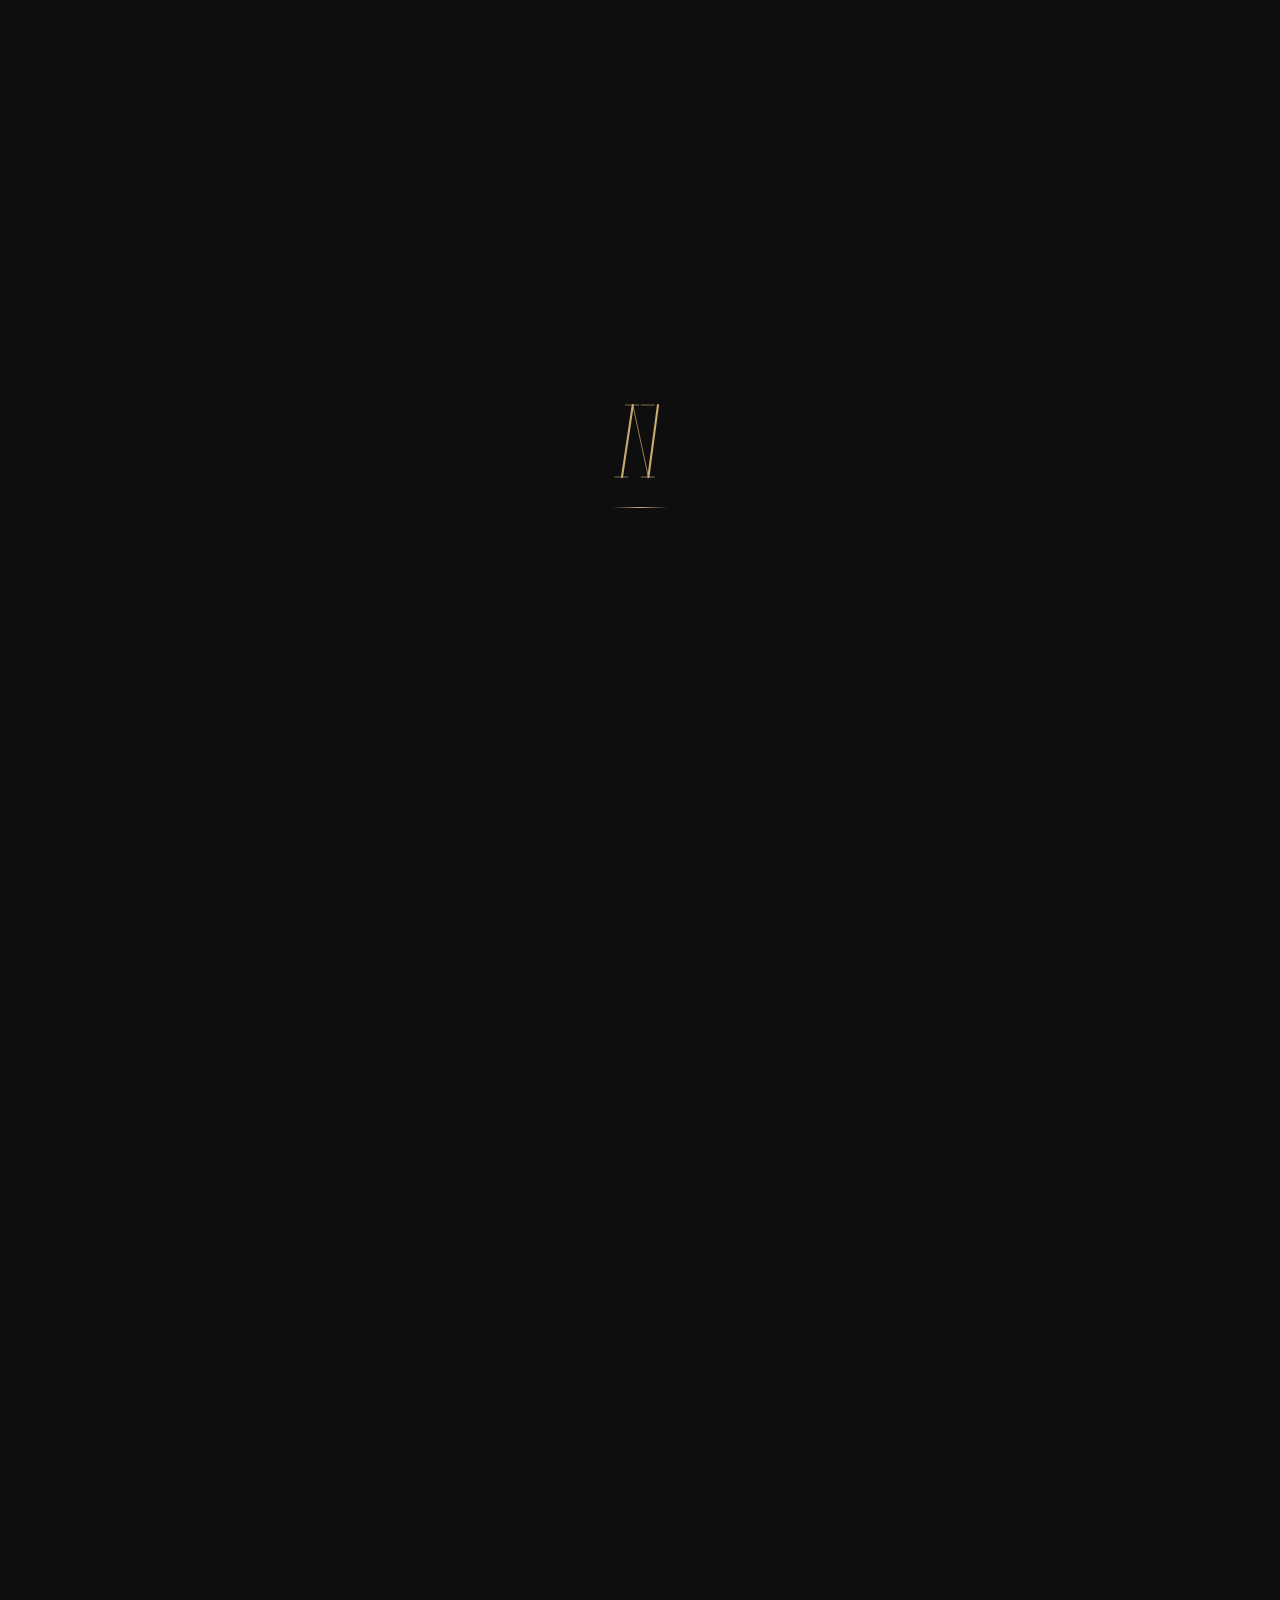
<file: index.html>
<!DOCTYPE html>
<html lang="en">
<head>
  <meta charset="UTF-8" />
  <meta name="viewport" content="width=device-width, initial-scale=1.0" />
  <title>Home — Mamma Mia Ristorante</title>
  <link rel="preconnect" href="https://fonts.googleapis.com" />
  <link rel="preconnect" href="https://fonts.gstatic.com" crossorigin />
  <link href="https://fonts.googleapis.com/css2?family=Cormorant+Garamond:ital,wght@0,400;0,600;1,400;1,500&family=DM+Sans:wght@300;400;500&display=swap" rel="stylesheet" />
  <link rel="stylesheet" href="/assets/css/navbar.css" />
  <link rel="stylesheet" href="/assets/css/loader.css" />
  <link rel="stylesheet" href="/assets/css/style.css" />
</head>
<body>

  <div id="page-loader">
    <div class="loader-n">
      <svg width="52" height="96" viewBox="0 0 68 160" xmlns="http://www.w3.org/2000/svg">
        <line class="n-path n-stem-l" x1="4" y1="140" x2="22" y2="20"/>
        <line class="n-path n-serif-tl" x1="10" y1="20" x2="32" y2="20"/>
        <line class="n-path n-serif-tr" x1="36" y1="20" x2="58" y2="20"/>
        <line class="n-path n-diag" x1="22" y1="20" x2="48" y2="140"/>
        <line class="n-path n-stem-r" x1="48" y1="140" x2="64" y2="20"/>
        <line class="n-path n-serif-bl" x1="-8" y1="140" x2="16" y2="140"/>
        <line class="n-path n-serif-br" x1="36" y1="140" x2="60" y2="140"/>
      </svg>
      <div class="loader-line"></div>
    </div>
  </div>

  <div class="skeleton-container" id="skeleton-container">
    <div class="loader-bar-track">
      <div class="loader-bar-fill"></div>
    </div>
    <div class="sk sk-h1-line1"></div>
    <div class="sk sk-h1-line2"></div>
    <div class="sk sk-sub"></div>
    <div class="sk sk-sub2"></div>
    <div class="sk-btns">
      <div class="sk sk-btn"></div>
      <div class="sk sk-btn"></div>
    </div>
    <div class="sk-gallery-section">
      <div class="sk sk-label"></div>
      <div class="sk sk-sec-title"></div>
      <div class="sk-gallery-grid">
        <div class="sk-card-wrap large">
          <div class="sk-card-img tall"></div>
          <div class="sk-card-body">
            <div class="sk sk-tag"></div>
            <div class="sk sk-name"></div>
            <div class="sk sk-desc1"></div>
            <div class="sk sk-desc2"></div>
            <div class="sk sk-price"></div>
          </div>
        </div>
        <div class="sk-card-wrap">
          <div class="sk-card-img"></div>
          <div class="sk-card-body">
            <div class="sk sk-tag"></div>
            <div class="sk sk-name"></div>
            <div class="sk sk-desc1"></div>
            <div class="sk sk-price"></div>
          </div>
        </div>
        <div class="sk-card-wrap">
          <div class="sk-card-img"></div>
          <div class="sk-card-body">
            <div class="sk sk-tag"></div>
            <div class="sk sk-name"></div>
            <div class="sk sk-desc1"></div>
            <div class="sk sk-price"></div>
          </div>
        </div>
        <div class="sk-card-wrap">
          <div class="sk-card-img"></div>
          <div class="sk-card-body">
            <div class="sk sk-tag"></div>
            <div class="sk sk-name"></div>
            <div class="sk sk-desc1"></div>
            <div class="sk sk-price"></div>
          </div>
        </div>
      </div>
    </div>
    <div class="sk-story-section">
      <div class="sk-story-inner">
        <div class="sk-story-text">
          <div class="sk sk-label"></div>
          <div class="sk sk-title1"></div>
          <div class="sk sk-title2"></div>
          <div class="sk sk-p"></div>
          <div class="sk sk-p2"></div>
          <div class="sk sk-p3"></div>
          <div class="sk sk-p"></div>
          <div class="sk sk-p2"></div>
          <div class="sk sk-btn"></div>
        </div>
        <div class="sk-story-visual">
          <div class="sk-story-card-back"></div>
        </div>
      </div>
    </div>
  </div>

  <div class="real-content" id="real-content" style="opacity:0; visibility:hidden;">

    <header class="navbar-desktop">
      <div class="navbar-inner">
        <div class="navbar-brand">
          <span class="brand-dot"></span>
          <span class="brand-name">Mamma Mia</span>
        </div>
        <nav class="navbar-links">
          <a href="index.html" class="nav-link active">Home</a>
          <a href="order.html" class="nav-link">Order</a>
          <a href="menu.html" class="nav-link">Menu</a>
          <a href="reward.html" class="nav-link">Reward</a>
          <a href="about.html" class="nav-link">About</a>
        </nav>
      </div>
    </header>

    <nav class="navbar-mobile">
      <div class="mobile-nav-inner">
        <a href="index.html" class="mobile-nav-item active">
          <svg xmlns="http://www.w3.org/2000/svg" viewBox="0 0 24 24" fill="none" stroke="currentColor" stroke-width="2" stroke-linecap="round" stroke-linejoin="round"><path d="M3 9l9-7 9 7v11a2 2 0 0 1-2 2H5a2 2 0 0 1-2-2z"/><polyline points="9 22 9 12 15 12 15 22"/></svg>
          <span>Home</span>
        </a>
        <a href="order.html" class="mobile-nav-item">
          <svg xmlns="http://www.w3.org/2000/svg" viewBox="0 0 24 24" fill="none" stroke="currentColor" stroke-width="2" stroke-linecap="round" stroke-linejoin="round"><path d="M6 2L3 6v14a2 2 0 0 0 2 2h14a2 2 0 0 0 2-2V6l-3-4z"/><line x1="3" y1="6" x2="21" y2="6"/><path d="M16 10a4 4 0 0 1-8 0"/></svg>
          <span>Order</span>
        </a>
        <a href="menu.html" class="mobile-nav-item">
          <svg xmlns="http://www.w3.org/2000/svg" viewBox="0 0 24 24" fill="none" stroke="currentColor" stroke-width="2" stroke-linecap="round" stroke-linejoin="round"><path d="M12 2a10 10 0 1 0 0 20 10 10 0 0 0 0-20z"/><path d="M12 6v6l4 2"/></svg>
          <span>Menu</span>
        </a>
        <a href="reward.html" class="mobile-nav-item">
          <svg xmlns="http://www.w3.org/2000/svg" viewBox="0 0 24 24" fill="none" stroke="currentColor" stroke-width="2" stroke-linecap="round" stroke-linejoin="round"><polygon points="12 2 15.09 8.26 22 9.27 17 14.14 18.18 21.02 12 17.77 5.82 21.02 7 14.14 2 9.27 8.91 8.26 12 2"/></svg>
          <span>Reward</span>
        </a>
        <a href="about.html" class="mobile-nav-item">
          <svg xmlns="http://www.w3.org/2000/svg" viewBox="0 0 24 24" fill="none" stroke="currentColor" stroke-width="2" stroke-linecap="round" stroke-linejoin="round"><circle cx="12" cy="12" r="10"/><line x1="12" y1="8" x2="12" y2="12"/><line x1="12" y1="16" x2="12.01" y2="16"/></svg>
          <span>About</span>
        </a>
      </div>
    </nav>

    <section class="hero">
      <div class="hero-bg">
        <div class="hero-grain"></div>
        <div class="hero-glow"></div>
      </div>
      <div class="hero-content">
        <p class="hero-eyebrow">Est. 2018 · Florence</p>
        <h1 class="hero-title">
          The Art of<br />
          <em>Italian Cuisine</em>
        </h1>
        <p class="hero-sub">Luxurious, authentic, and passionate. Every dish is a masterpiece crafted from Italy's finest ingredients.</p>
        <div class="hero-actions">
          <a href="order.html" class="btn-primary">Order Now</a>
          <a href="menu.html" class="btn-ghost">Explore Tasting Menu</a>
        </div>
      </div>
      <div class="hero-scroll-hint"><span></span></div>
    </section>

    <section class="gallery-section">
      <div class="section-header">
        <p class="section-label">Most Loved</p>
        <h2 class="section-title">Our Signature Creations</h2>
      </div>
      <div class="gallery-grid">
        <div class="gallery-card card-large">
          <div class="card-img">
            <img src="/assets/img/home/123.jpg" alt="Black Truffle Risotto" class="card-photo" />
          </div>
          <div class="card-info">
            <span class="card-tag">Signature</span>
            <h3 class="card-name">Black Truffle Risotto</h3>
            <p class="card-desc">Premium Arborio rice with 24-month aged Parmigiano Reggiano cream, finished with fresh black truffle shavings.</p>
            <span class="card-price">Rp 285,000</span>
          </div>
        </div>
        <div class="gallery-card">
          <div class="card-img">
            <img src="/assets/img/home/beeftruf-mid.jpg" alt="Beef Carpaccio" class="card-photo" />
          </div>
          <div class="card-info">
            <span class="card-tag">Antipasti</span>
            <h3 class="card-name">Beef Carpaccio</h3>
            <p class="card-desc">Thinly sliced Wagyu beef, wild arugula, Parmesan cheese, and rare white olive oil.</p>
            <span class="card-price">Rp 195,000</span>
          </div>
        </div>
        <div class="gallery-card">
          <div class="card-img">
            <img src="/assets/img/home/tiramisu-truffles.jpg" alt="Truffle Tiramisu" class="card-photo" />
          </div>
          <div class="card-info">
            <span class="card-tag">Dolce</span>
            <h3 class="card-name">Truffle Tiramisu</h3>
            <p class="card-desc">Silky mascarpone, single-origin espresso, Valrhona cocoa powder, and a touch of truffle oil.</p>
            <span class="card-price">Rp 145,000</span>
          </div>
        </div>
        <div class="gallery-card">
          <div class="card-img">
            <img src="/assets/img/home/lobsternew.jpg" alt="Lobster Linguine" class="card-photo" />
          </div>
          <div class="card-info">
            <span class="card-tag">Pasta</span>
            <h3 class="card-name">Lobster Linguine</h3>
            <p class="card-desc">Handmade linguine, Atlantic lobster tail, roasted cherry tomatoes, and brandy bisque sauce.</p>
            <span class="card-price">Rp 325,000</span>
          </div>
        </div>
      </div>
      <div class="gallery-cta">
        <a href="menu.html" class="btn-ghost">View Full Menu →</a>
      </div>
    </section>

    <section class="story-section">
      <div class="story-inner">
        <div class="story-text">
          <p class="section-label">Our Story</p>
          <h2 class="section-title">Inspired by an Ancient Kitchen in Florence</h2>
          <p class="story-body">Mamma Mia was born from a deep love for Italian culinary tradition. Starting as a small trattoria in the heart of Florence in 2018, we bring family recipes passed down through generations to your table.</p>
          <p class="story-body">Every ingredient is hand-selected from local farmers in Tuscany and Piedmont. From cold-pressed extra virgin olive oil to perfectly aged Parmigiano Reggiano. We don't just serve food; we present a story of Italy on every plate.</p>
          <a href="about.html" class="btn-ghost">Read the Full Story →</a>
        </div>
        <div class="story-visual">
          <div class="story-card-stack">
            <div class="story-card story-card--back"><span class="story-year">Florence, 2018</span></div>
            <div class="story-card story-card--front">
              <blockquote>"La cucina è l'arte di trasformare ingredienti semplici in emozioni eterne."</blockquote>
              <cite>— Executive Chef, Mamma Mia</cite>
            </div>
          </div>
        </div>
      </div>
    </section>

  </div>

  <script src="/assets/js/script.js"></script>
</body>
</html>
</file>
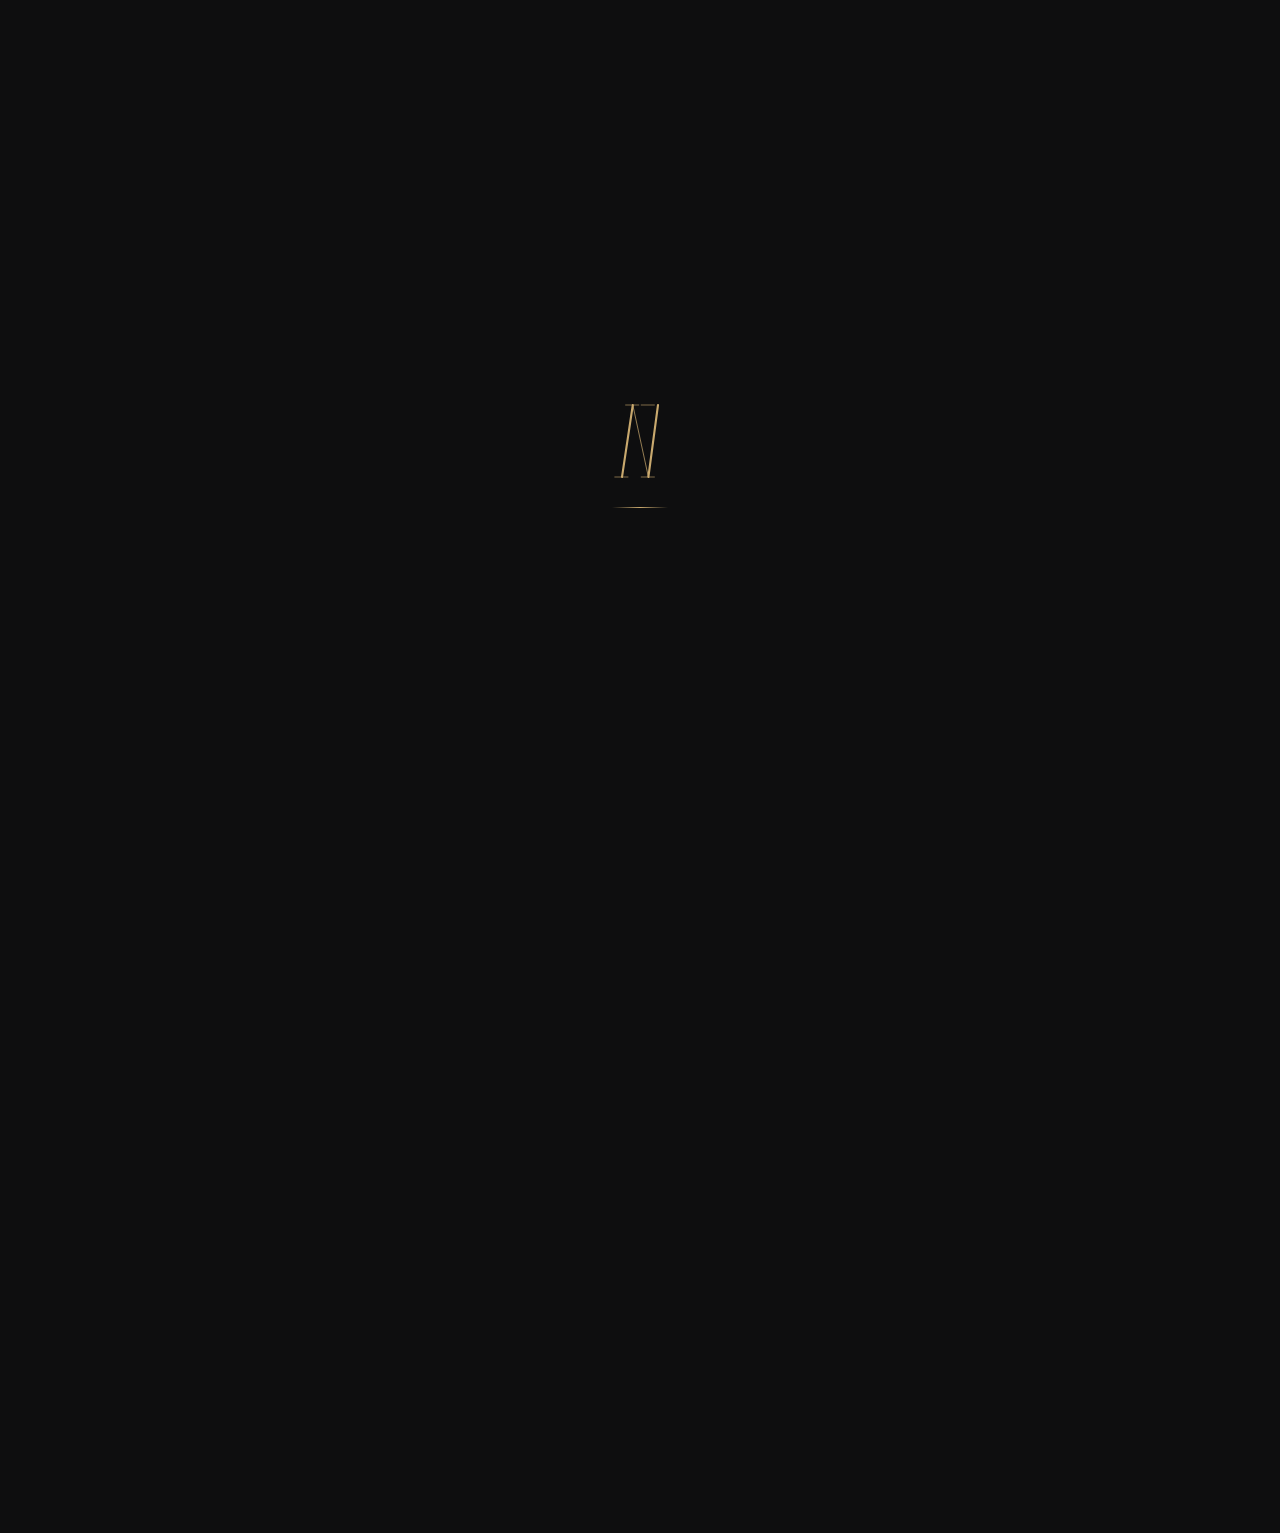
<file: menu.html>
<!DOCTYPE html>
<html lang="en">
<head>
  <meta charset="UTF-8" />
  <meta name="viewport" content="width=device-width, initial-scale=1.0" />
  <title>Menu — Mamma Mia Ristorante</title>
  <link rel="preconnect" href="https://fonts.googleapis.com" />
  <link rel="preconnect" href="https://fonts.gstatic.com" crossorigin />
  <link href="https://fonts.googleapis.com/css2?family=Cormorant+Garamond:ital,wght@0,400;0,600;1,400;1,500&family=DM+Sans:wght@300;400;500&display=swap" rel="stylesheet" />
  <link rel="stylesheet" href="/assets/css/navbar.css" />
  <link rel="stylesheet" href="/assets/css/loader.css" />
  <link rel="stylesheet" href="/assets/css/menu.css" />
</head>
<body>

  <div id="page-loader">
    <div class="loader-n">
      <svg width="52" height="96" viewBox="0 0 68 160" xmlns="http://www.w3.org/2000/svg">
        <line class="n-path n-stem-l"   x1="4"  y1="140" x2="22" y2="20"/>
        <line class="n-path n-serif-tl" x1="10" y1="20"  x2="32" y2="20"/>
        <line class="n-path n-serif-tr" x1="36" y1="20"  x2="58" y2="20"/>
        <line class="n-path n-diag"     x1="22" y1="20"  x2="48" y2="140"/>
        <line class="n-path n-stem-r"   x1="48" y1="140" x2="64" y2="20"/>
        <line class="n-path n-serif-bl" x1="-8" y1="140" x2="16" y2="140"/>
        <line class="n-path n-serif-br" x1="36" y1="140" x2="60" y2="140"/>
      </svg>
      <div class="loader-line"></div>
    </div>
  </div>

  <div class="real-content" style="opacity:0;visibility:hidden;">

    <header class="navbar-desktop">
      <div class="navbar-inner">
        <div class="navbar-brand">
          <span class="brand-dot"></span>
          <span class="brand-name">Mamma Mia</span>
        </div>
        <nav class="navbar-links">
          <a href="index.html" class="nav-link">Home</a>
          <a href="order.html" class="nav-link">Order</a>
          <a href="menu.html" class="nav-link active">Menu</a>
          <a href="reward.html" class="nav-link">Reward</a>
          <a href="about.html" class="nav-link">About</a>
        </nav>
      </div>
    </header>

    <nav class="navbar-mobile">
      <div class="mobile-nav-inner">
        <a href="index.html" class="mobile-nav-item">
          <svg xmlns="http://www.w3.org/2000/svg" viewBox="0 0 24 24" fill="none" stroke="currentColor" stroke-width="2" stroke-linecap="round" stroke-linejoin="round"><path d="M3 9l9-7 9 7v11a2 2 0 0 1-2 2H5a2 2 0 0 1-2-2z"/><polyline points="9 22 9 12 15 12 15 22"/></svg>
          <span>Home</span>
        </a>
        <a href="order.html" class="mobile-nav-item">
          <svg xmlns="http://www.w3.org/2000/svg" viewBox="0 0 24 24" fill="none" stroke="currentColor" stroke-width="2" stroke-linecap="round" stroke-linejoin="round"><path d="M6 2L3 6v14a2 2 0 0 0 2 2h14a2 2 0 0 0 2-2V6l-3-4z"/><line x1="3" y1="6" x2="21" y2="6"/><path d="M16 10a4 4 0 0 1-8 0"/></svg>
          <span>Order</span>
        </a>
        <a href="menu.html" class="mobile-nav-item active">
          <svg xmlns="http://www.w3.org/2000/svg" viewBox="0 0 24 24" fill="none" stroke="currentColor" stroke-width="2" stroke-linecap="round" stroke-linejoin="round"><path d="M12 2a10 10 0 1 0 0 20 10 10 0 0 0 0-20z"/><path d="M12 6v6l4 2"/></svg>
          <span>Menu</span>
        </a>
        <a href="reward.html" class="mobile-nav-item">
          <svg xmlns="http://www.w3.org/2000/svg" viewBox="0 0 24 24" fill="none" stroke="currentColor" stroke-width="2" stroke-linecap="round" stroke-linejoin="round"><polygon points="12 2 15.09 8.26 22 9.27 17 14.14 18.18 21.02 12 17.77 5.82 21.02 7 14.14 2 9.27 8.91 8.26 12 2"/></svg>
          <span>Reward</span>
        </a>
        <a href="about.html" class="mobile-nav-item">
          <svg xmlns="http://www.w3.org/2000/svg" viewBox="0 0 24 24" fill="none" stroke="currentColor" stroke-width="2" stroke-linecap="round" stroke-linejoin="round"><circle cx="12" cy="12" r="10"/><line x1="12" y1="8" x2="12" y2="12"/><line x1="12" y1="16" x2="12.01" y2="16"/></svg>
          <span>About</span>
        </a>
      </div>
    </nav>

    <section class="menu-hero">
      <p class="menu-eyebrow">Curated Excellence</p>
      <h1 class="menu-title">Our Menu</h1>
      <p class="menu-sub">Every dish is a celebration of Italy's finest ingredients, crafted with passion and precision.</p>
    </section>

    <div class="menu-tabs-wrap">
      <div class="menu-tabs">
        <button class="menu-tab active" data-cat="primi">First courses</button>
        <button class="menu-tab" data-cat="secondi">Second Courses</button>
        <button class="menu-tab" data-cat="dolci">Sweets</button>
        <button class="menu-tab" data-cat="bevande">Drinks</button>
      </div>
    </div>

    <main class="menu-body">

      <div class="menu-category active" id="cat-primi">
        <div class="menu-list">

          <div class="menu-item">
            <div class="menu-item-img">
              <img src="/assets/img/home/123.jpg" alt="" class="menu-item-photo" />
            </div>
            <div class="menu-item-info">
              <div class="menu-item-top">
                <div>
                  <span class="menu-item-tag">Signature</span>
                  <h3 class="menu-item-name">Black Truffle Risotto</h3>
                </div>
                <span class="menu-item-price">Rp 285,000</span>
              </div>
              <p class="menu-item-desc">Premium Arborio rice slow-cooked with 24-month aged Parmigiano Reggiano cream, finished with freshly shaved black truffle from Alba and a drizzle of white truffle oil.</p>
              <div class="menu-item-footer">
                <a href="order.html" class="btn-item-order">Order</a>
              </div>
            </div>
          </div>

          <div class="menu-item">
            <div class="menu-item-img">
              <img src="/assets/img/home/lobsternew.jpg" alt="" class="menu-item-photo" />
            </div>
            <div class="menu-item-info">
              <div class="menu-item-top">
                <div>
                  <span class="menu-item-tag">Bestseller</span>
                  <h3 class="menu-item-name">Lobster Linguine</h3>
                </div>
                <span class="menu-item-price">Rp 325,000</span>
              </div>
              <p class="menu-item-desc">Handmade linguine tossed with Atlantic lobster tail, roasted San Marzano cherry tomatoes, garlic confit, and a delicate brandy bisque sauce finished with fresh basil.</p>
              <div class="menu-item-footer">
                <a href="order.html" class="btn-item-order">Order</a>
              </div>
            </div>
          </div>

          <div class="menu-item">
            <div class="menu-item-img">
              <img src="/assets/img/menu/First-Course/Pappardelle-al-Cinghiale.webp" alt="" class="menu-item-photo" />
            </div>
            <div class="menu-item-info">
              <div class="menu-item-top">
                <div>
                  <span class="menu-item-tag">New</span>
                  <h3 class="menu-item-name">Pappardelle al Cinghiale</h3>
                </div>
                <span class="menu-item-price">Rp 265,000</span>
              </div>
              <p class="menu-item-desc">Wide ribbon pasta with slow-braised wild boar ragù, simmered for eight hours in Chianti wine with juniper berries, rosemary, and San Marzano tomatoes.</p>
              <div class="menu-item-footer">
                <a href="order.html" class="btn-item-order">Order</a>
              </div>
            </div>
          </div>

          <div class="menu-item">
            <div class="menu-item-img">
              <img src="/assets/img/menu/First-Course/Gnocchi-al-Gorgonzola.webp" alt="" class="menu-item-photo" />
            </div>
            <div class="menu-item-info">
              <div class="menu-item-top">
                <div>
                  <span class="menu-item-tag">Chef's Pick</span>
                  <h3 class="menu-item-name">Gnocchi al Gorgonzola</h3>
                </div>
                <span class="menu-item-price">Rp 195,000</span>
              </div>
              <p class="menu-item-desc">Hand-rolled potato gnocchi in a velvety Gorgonzola Dolce cream sauce, topped with toasted walnuts, crispy sage leaves, and a drizzle of aged balsamic from Modena.</p>
              <div class="menu-item-footer">
                <a href="order.html" class="btn-item-order">Order</a>
              </div>
            </div>
          </div>

          <div class="menu-item">
            <div class="menu-item-img">
              <img src="/assets/img/menu/First-Course/Spaghetti-alle-Vongole.avif" alt="" class="menu-item-photo" />
            </div>
            <div class="menu-item-info">
              <div class="menu-item-top">
                <div>
                  <h3 class="menu-item-name">Spaghetti alle Vongole</h3>
                </div>
                <span class="menu-item-price">Rp 245,000</span>
              </div>
              <p class="menu-item-desc">Bronze-die spaghetti with fresh Mediterranean clams, white wine, garlic, peperoncino, and flat-leaf parsley. A timeless classic executed with precision.</p>
              <div class="menu-item-footer">
                <a href="order.html" class="btn-item-order">Order</a>
              </div>
            </div>
          </div>

        </div>
      </div>

      <div class="menu-category" id="cat-secondi">
        <div class="menu-list">

          <div class="menu-item">
            <div class="menu-item-img">
              <img src="/assets/img/home/beeftruf-mid.jpg" alt="" class="menu-item-photo" />
            </div>
            <div class="menu-item-info">
              <div class="menu-item-top">
                <div>
                  <span class="menu-item-tag">Bestseller</span>
                  <h3 class="menu-item-name">Beef Carpaccio</h3>
                </div>
                <span class="menu-item-price">Rp 195,000</span>
              </div>
              <p class="menu-item-desc">Thinly sliced Wagyu beef tenderloin, wild arugula, shaved Parmigiano Reggiano, capers, and a drizzle of rare cold-pressed white olive oil from Tuscany.</p>
              <div class="menu-item-footer">
                <a href="order.html" class="btn-item-order">Order</a>
              </div>
            </div>
          </div>

          <div class="menu-item">
            <div class="menu-item-img">
              <img src="/assets/img/menu/Second-Course/Osso-Buco-alla-Milanese.webp" alt="" class="menu-item-photo" />
            </div>
            <div class="menu-item-info">
              <div class="menu-item-top">
                <div>
                  <span class="menu-item-tag">Signature</span>
                  <h3 class="menu-item-name">Osso Buco alla Milanese</h3>
                </div>
                <span class="menu-item-price">Rp 385,000</span>
              </div>
              <p class="menu-item-desc">Slow-braised veal shank in white wine and vegetable broth, served with saffron risotto and gremolata. Fall-off-the-bone tender with deep, complex flavors.</p>
              <div class="menu-item-footer">
                <a href="order.html" class="btn-item-order">Order</a>
              </div>
            </div>
          </div>

          <div class="menu-item">
            <div class="menu-item-img">
              <img src="/assets/img/menu/Second-Course/Branzino-al-Forno.webp" alt="" class="menu-item-photo" />
            </div>
            <div class="menu-item-info">
              <div class="menu-item-top">
                <div>
                  <span class="menu-item-tag">New</span>
                  <h3 class="menu-item-name">Branzino al Forno</h3>
                </div>
                <span class="menu-item-price">Rp 345,000</span>
              </div>
              <p class="menu-item-desc">Whole roasted Mediterranean sea bass stuffed with lemon, thyme, and fennel. Served with roasted artichokes, Taggiasca olives, and cherry tomato confit.</p>
              <div class="menu-item-footer">
                <a href="order.html" class="btn-item-order">Order</a>
              </div>
            </div>
          </div>

          <div class="menu-item">
            <div class="menu-item-img">
              <img src="/assets/img/menu/Second-Course/Bistecca-alla-Fiorentina.jpg" alt="" class="menu-item-photo" />
            </div>
            <div class="menu-item-info">
              <div class="menu-item-top">
                <div>
                  <span class="menu-item-tag">Chef's Pick</span>
                  <h3 class="menu-item-name">Bistecca alla Fiorentina</h3>
                </div>
                <span class="menu-item-price">Rp 495,000</span>
              </div>
              <p class="menu-item-desc">Charcoal-grilled T-bone steak from Chianina cattle, served rare with roasted garlic, rosemary potatoes, and a drizzle of extra virgin olive oil. A Tuscan masterpiece.</p>
              <div class="menu-item-footer">
                <a href="order.html" class="btn-item-order">Order</a>
              </div>
            </div>
          </div>

        </div>
      </div>

      <div class="menu-category" id="cat-dolci">
        <div class="menu-list">

          <div class="menu-item">
            <div class="menu-item-img">
              <img src="/assets/img/home/tiramisu-truffles.jpg" alt="" class="menu-item-photo" />
            </div>
            <div class="menu-item-info">
              <div class="menu-item-top">
                <div>
                  <span class="menu-item-tag">Bestseller</span>
                  <h3 class="menu-item-name">Truffle Tiramisu</h3>
                </div>
                <span class="menu-item-price">Rp 145,000</span>
              </div>
              <p class="menu-item-desc">Silky mascarpone cream layered with single-origin espresso-soaked savoiardi, Valrhona cocoa powder, and a delicate touch of black truffle oil. Decadently refined.</p>
              <div class="menu-item-footer">
                <a href="order.html" class="btn-item-order">Order</a>
              </div>
            </div>
          </div>

          <div class="menu-item">
            <div class="menu-item-img">
              <img src="/assets/img/menu/Sweets/Panna-Cotta-al-Pistacchio.avif" alt="" class="menu-item-photo" />
            </div>
            <div class="menu-item-info">
              <div class="menu-item-top">
                <div>
                  <span class="menu-item-tag">Signature</span>
                  <h3 class="menu-item-name">Panna Cotta al Pistacchio</h3>
                </div>
                <span class="menu-item-price">Rp 125,000</span>
              </div>
              <p class="menu-item-desc">Bronte pistachio panna cotta with Madagascar vanilla bean, served with a vibrant raspberry coulis and crushed pistachio brittle. Silky, nutty, and perfectly balanced.</p>
              <div class="menu-item-footer">
                <a href="order.html" class="btn-item-order">Order</a>
              </div>
            </div>
          </div>

          <div class="menu-item">
            <div class="menu-item-img">
              <img src="/assets/img/menu/Sweets/Tortino-al-Cioccolato.avif" alt="" class="menu-item-photo" />
            </div>
            <div class="menu-item-info">
              <div class="menu-item-top">
                <div>
                  <span class="menu-item-tag">New</span>
                  <h3 class="menu-item-name">Tortino al Cioccolato</h3>
                </div>
                <span class="menu-item-price">Rp 155,000</span>
              </div>
              <p class="menu-item-desc">Warm dark chocolate lava cake with a molten heart, made from 70% single-origin Venezuelan chocolate. Served with vanilla bean gelato and candied orange zest.</p>
              <div class="menu-item-footer">
                <a href="order.html" class="btn-item-order">Order</a>
              </div>
            </div>
          </div>

          <div class="menu-item">
            <div class="menu-item-img">
              <img src="/assets/img/menu/Sweets/Cannoli-Siciliani.webp" alt="" class="menu-item-photo" />
            </div>
            <div class="menu-item-info">
              <div class="menu-item-top">
                <div>
                  <span class="menu-item-tag">Chef's Pick</span>
                  <h3 class="menu-item-name">Cannoli Siciliani</h3>
                </div>
                <span class="menu-item-price">Rp 135,000</span>
              </div>
              <p class="menu-item-desc">Crispy fried pastry shells filled with sweet ricotta cream, studded with dark chocolate chips and candied Sicilian citrus. Finished with a dusting of powdered sugar.</p>
              <div class="menu-item-footer">
                <a href="order.html" class="btn-item-order">Order</a>
              </div>
            </div>
          </div>

        </div>
      </div>

      <div class="menu-category" id="cat-bevande">
        <div class="menu-list">

          <div class="menu-item">
            <div class="menu-item-img">
              <img src="/assets/img/menu/Drinks/Espresso-Doppio.webp" alt="" class="menu-item-photo" />
            </div>
            <div class="menu-item-info">
              <div class="menu-item-top">
                <div>
                  <span class="menu-item-tag">Bestseller</span>
                  <h3 class="menu-item-name">Espresso Doppio</h3>
                </div>
                <span class="menu-item-price">Rp 55,000</span>
              </div>
              <p class="menu-item-desc">Double shot of our house-roasted single-origin Arabica blend from Ethiopia. Rich crema, notes of dark chocolate, caramel, and a hint of dried cherry.</p>
              <div class="menu-item-footer">
                <a href="order.html" class="btn-item-order">Order</a>
              </div>
            </div>
          </div>

          <div class="menu-item">
            <div class="menu-item-img">
              <img src="/assets/img/menu/Drinks/Negroni-Sbagliato.jpeg" alt="" class="menu-item-photo" />
            </div>
            <div class="menu-item-info">
              <div class="menu-item-top">
                <div>
                  <span class="menu-item-tag">Signature</span>
                  <h3 class="menu-item-name">Negroni Sbagliato</h3>
                </div>
                <span class="menu-item-price">Rp 165,000</span>
              </div>
              <p class="menu-item-desc">A sparkling twist on the classic Negroni. Campari, sweet vermouth, and Prosecco DOCG, served over a single large ice cube with an orange peel garnish.</p>
              <div class="menu-item-footer">
                <a href="order.html" class="btn-item-order">Order</a>
              </div>
            </div>
          </div>

          <div class="menu-item">
            <div class="menu-item-img">
              <img src="/assets/img/menu/Drinks/Limoncello-Spritz.webp" alt="" class="menu-item-photo" />
            </div>
            <div class="menu-item-info">
              <div class="menu-item-top">
                <div>
                  <span class="menu-item-tag">New</span>
                  <h3 class="menu-item-name">Limoncello Spritz</h3>
                </div>
                <span class="menu-item-price">Rp 145,000</span>
              </div>
              <p class="menu-item-desc">House-made Sorrento limoncello, Prosecco, and a splash of soda. Bright, refreshing, and perfectly balanced. Garnished with fresh mint and a lemon wheel.</p>
              <div class="menu-item-footer">
                <a href="order.html" class="btn-item-order">Order</a>
              </div>
            </div>
          </div>

          <div class="menu-item">
            <div class="menu-item-img">
              <img src="/assets/img/menu/Drinks/Acqua-di-Toscana.webp" alt="" class="menu-item-photo" />
            </div>
            <div class="menu-item-info">
              <div class="menu-item-top">
                <div>
                  <h3 class="menu-item-name">Acqua di Toscana</h3>
                </div>
                <span class="menu-item-price">Rp 45,000</span>
              </div>
              <p class="menu-item-desc">Chilled still or sparkling mineral water sourced from the Tuscan hills. Served in a crystal glass with a sprig of rosemary and a slice of organic lemon.</p>
              <div class="menu-item-footer">
                <a href="order.html" class="btn-item-order">Order</a>
              </div>
            </div>
          </div>

        </div>
      </div>

    </main>

  </div>

  <script src="/assets/js/script.js"></script>
</body>
</html>
</file>
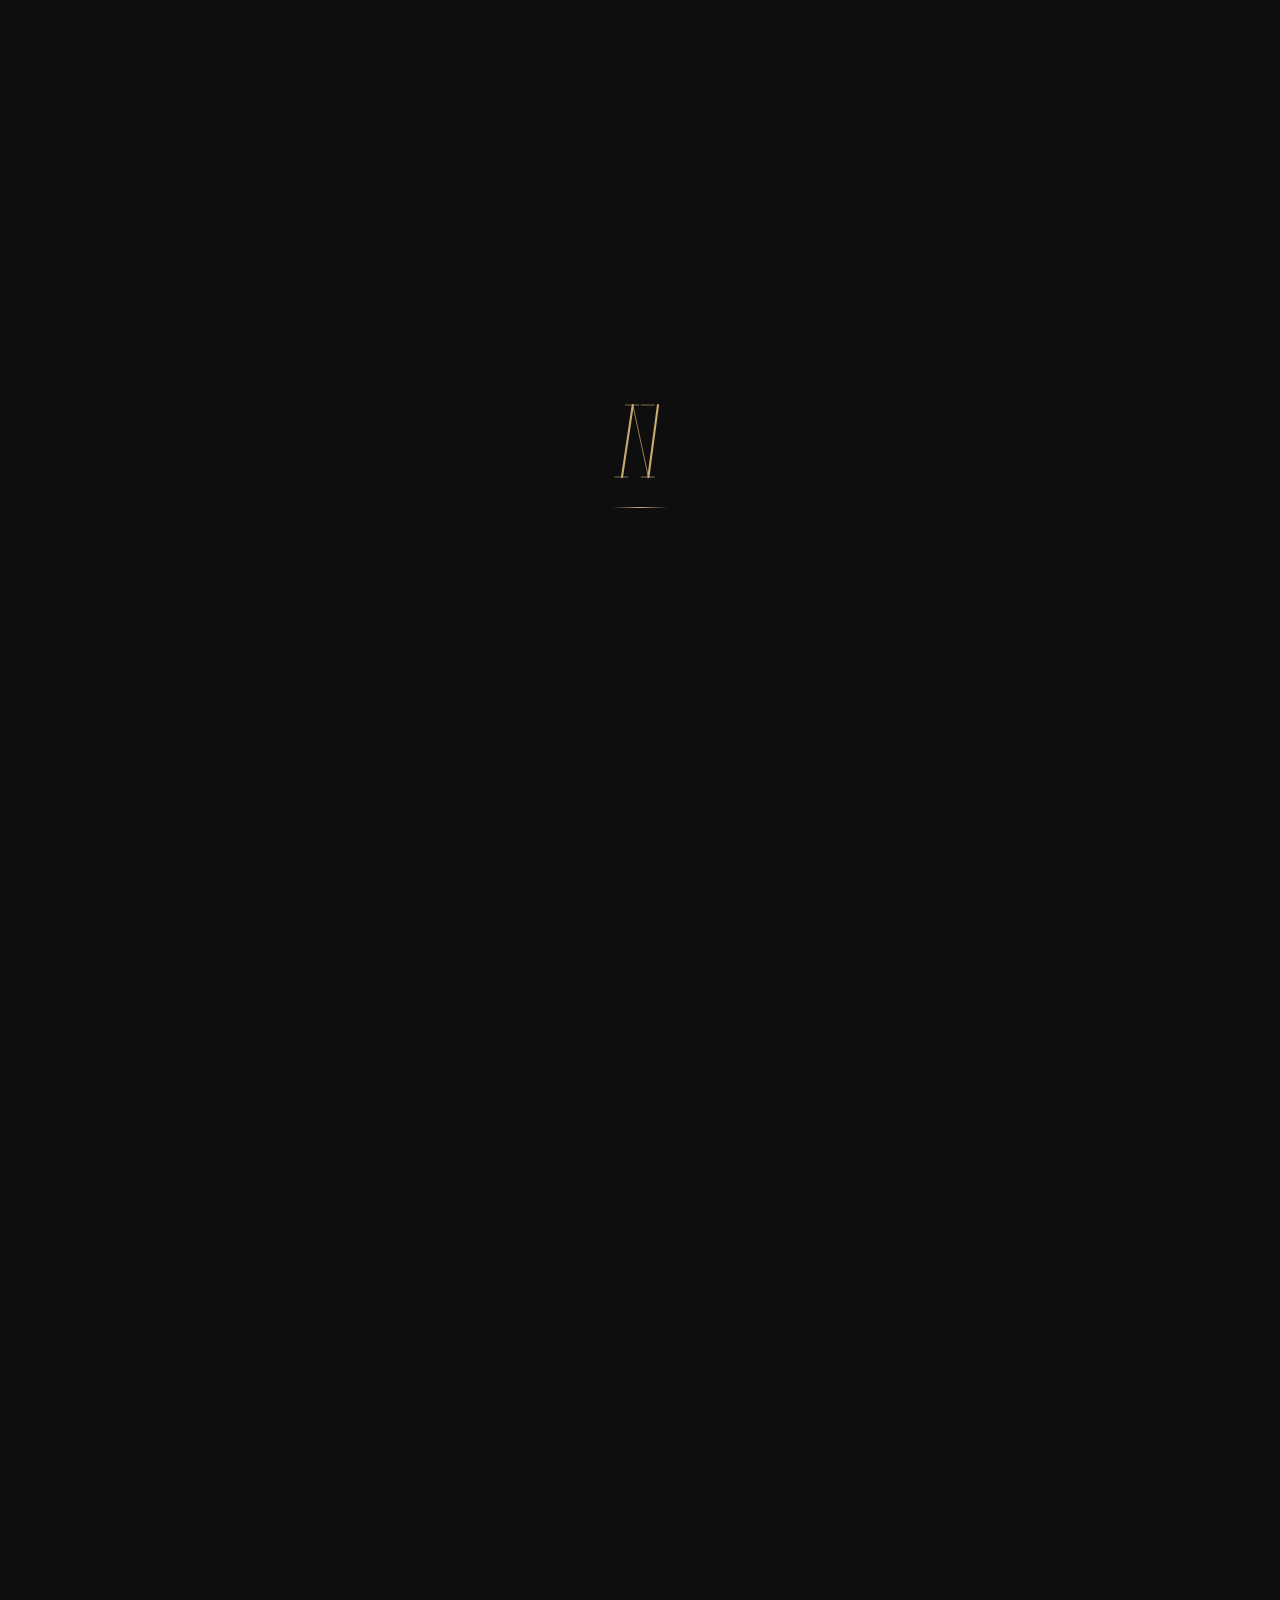
<file: order.html>
<!DOCTYPE html>
<html lang="id">
<head>
  <meta charset="UTF-8" />
  <meta name="viewport" content="width=device-width, initial-scale=1.0" />
  <title>Order — Mamma Mia</title>
  <link rel="preconnect" href="https://fonts.googleapis.com" />
  <link rel="preconnect" href="https://fonts.gstatic.com" crossorigin />
  <link href="https://fonts.googleapis.com/css2?family=Cormorant+Garamond:ital,wght@0,400;0,600;1,400&family=DM+Sans:wght@300;400;500&display=swap" rel="stylesheet" />
  <link rel="stylesheet" href="/assets/css/navbar.css" />
  <link rel="stylesheet" href="/assets/css/loader.css" />
  <link rel="stylesheet" href="/assets/css/order.css" />
</head>
<body>

  <!-- PAGE LOADER -->
  <div id="page-loader">
    <div class="loader-n">
      <svg width="52" height="96" viewBox="0 0 68 160" xmlns="http://www.w3.org/2000/svg">
        <line class="n-path n-stem-l"   x1="4"  y1="140" x2="22" y2="20"/>
        <line class="n-path n-serif-tl" x1="10" y1="20"  x2="32" y2="20"/>
        <line class="n-path n-serif-tr" x1="36" y1="20"  x2="58" y2="20"/>
        <line class="n-path n-diag"     x1="22" y1="20"  x2="48" y2="140"/>
        <line class="n-path n-stem-r"   x1="48" y1="140" x2="64" y2="20"/>
        <line class="n-path n-serif-bl" x1="-8" y1="140" x2="16" y2="140"/>
        <line class="n-path n-serif-br" x1="36" y1="140" x2="60" y2="140"/>
      </svg>
      <div class="loader-line"></div>
    </div>
  </div>

  <!-- REAL CONTENT -->
  <div class="real-content">

    <!-- DESKTOP NAVBAR -->
    <header class="navbar-desktop">
      <div class="navbar-inner">
        <div class="navbar-brand">
          <span class="brand-dot"></span>
          <span class="brand-name">Mamma Mia</span>
        </div>
        <nav class="navbar-links">
          <a href="index.html" class="nav-link">Home</a>
          <a href="order.html" class="nav-link active">Order</a>
          <a href="menu.html" class="nav-link">Menu</a>
          <a href="reward.html" class="nav-link">Reward</a>
          <a href="about.html" class="nav-link">About</a>
        </nav>
      </div>
    </header>

    <!-- MOBILE NAVBAR -->
    <nav class="navbar-mobile">
      <div class="mobile-nav-inner">
        <a href="index.html" class="mobile-nav-item">
          <svg xmlns="http://www.w3.org/2000/svg" viewBox="0 0 24 24" fill="none" stroke="currentColor" stroke-width="2" stroke-linecap="round" stroke-linejoin="round"><path d="M3 9l9-7 9 7v11a2 2 0 0 1-2 2H5a2 2 0 0 1-2-2z"/><polyline points="9 22 9 12 15 12 15 22"/></svg>
          <span>Home</span>
        </a>
        <a href="order.html" class="mobile-nav-item active">
          <svg xmlns="http://www.w3.org/2000/svg" viewBox="0 0 24 24" fill="none" stroke="currentColor" stroke-width="2" stroke-linecap="round" stroke-linejoin="round"><path d="M6 2L3 6v14a2 2 0 0 0 2 2h14a2 2 0 0 0 2-2V6l-3-4z"/><line x1="3" y1="6" x2="21" y2="6"/><path d="M16 10a4 4 0 0 1-8 0"/></svg>
          <span>Order</span>
        </a>
        <a href="menu.html" class="mobile-nav-item">
          <svg xmlns="http://www.w3.org/2000/svg" viewBox="0 0 24 24" fill="none" stroke="currentColor" stroke-width="2" stroke-linecap="round" stroke-linejoin="round"><path d="M12 2a10 10 0 1 0 0 20 10 10 0 0 0 0-20z"/><path d="M12 6v6l4 2"/></svg>
          <span>Menu</span>
        </a>
        <a href="reward.html" class="mobile-nav-item">
          <svg xmlns="http://www.w3.org/2000/svg" viewBox="0 0 24 24" fill="none" stroke="currentColor" stroke-width="2" stroke-linecap="round" stroke-linejoin="round"><polygon points="12 2 15.09 8.26 22 9.27 17 14.14 18.18 21.02 12 17.77 5.82 21.02 7 14.14 2 9.27 8.91 8.26 12 2"/></svg>
          <span>Reward</span>
        </a>
        <a href="about.html" class="mobile-nav-item">
          <svg xmlns="http://www.w3.org/2000/svg" viewBox="0 0 24 24" fill="none" stroke="currentColor" stroke-width="2" stroke-linecap="round" stroke-linejoin="round"><circle cx="12" cy="12" r="10"/><line x1="12" y1="8" x2="12" y2="12"/><line x1="12" y1="16" x2="12.01" y2="16"/></svg>
          <span>About</span>
        </a>
      </div>
    </nav>

    <!-- PAGE HEADER -->
    <section class="order-hero">
      <p class="order-eyebrow">Place your order</p>
      <h1 class="order-title">Order</h1>
      <p class="order-sub">Fill in your details below and we'll take care of the rest.</p>
    </section>

    <!-- ORDER FORM -->
    <div class="order-wrap">
      <form class="order-form" id="orderForm" novalidate>

        <!-- ① SERVICE OPTION — Radio Cards -->
        <div class="form-section">
          <label class="form-section-label">Service Option <span class="req">*</span></label>
          <div class="service-cards">
            <label class="service-card" id="card-pickup">
              <input type="radio" name="service" value="pickup" />
              <div class="service-card-inner">
                <svg viewBox="0 0 24 24" fill="none" stroke="currentColor" stroke-width="1.5" stroke-linecap="round" stroke-linejoin="round"><path d="M3 9l9-7 9 7v11a2 2 0 0 1-2 2H5a2 2 0 0 1-2-2z"/><polyline points="9 22 9 12 15 12 15 22"/></svg>
                <span class="service-card-title">Pickup</span>
                <span class="service-card-sub">Ready in 15–20 min</span>
              </div>
            </label>
            <label class="service-card" id="card-delivery">
              <input type="radio" name="service" value="delivery" />
              <div class="service-card-inner">
                <svg viewBox="0 0 24 24" fill="none" stroke="currentColor" stroke-width="1.5" stroke-linecap="round" stroke-linejoin="round"><rect x="1" y="3" width="15" height="13" rx="1"/><path d="M16 8h4l3 5v4h-7V8z"/><circle cx="5.5" cy="18.5" r="2.5"/><circle cx="18.5" cy="18.5" r="2.5"/></svg>
                <span class="service-card-title">Delivery</span>
                <span class="service-card-sub">Arrives in 30–45 min</span>
              </div>
            </label>
          </div>
          <p class="field-error" id="err-service"></p>
        </div>

        <!-- Delivery address — shown only when delivery selected -->
        <div class="form-section delivery-only hidden" id="deliverySection">
          <label class="form-label" for="address">Delivery Address <span class="req">*</span></label>
          <textarea class="form-textarea" id="address" name="address" placeholder="Enter your full delivery address…" rows="3"></textarea>
          <p class="field-error" id="err-address"></p>
        </div>

        <!-- ② CUSTOMER INFO — Text Inputs -->
        <div class="form-section">
          <label class="form-section-label">Your Details</label>
          <div class="form-row">
            <div class="form-group">
              <label class="form-label" for="name">Full Name <span class="req">*</span></label>
              <input class="form-input" type="text" id="name" name="name" placeholder="e.g. Budi Santoso" autocomplete="name" />
              <p class="field-error" id="err-name"></p>
            </div>
            <div class="form-group">
              <label class="form-label" for="phone">Phone Number <span class="req">*</span></label>
              <input class="form-input" type="tel" id="phone" name="phone" placeholder="e.g. 08123456789" autocomplete="tel" />
              <p class="field-error" id="err-phone"></p>
            </div>
          </div>
        </div>

        <!-- ③ CHOSEN MENU — Custom Dropdown -->
        <div class="form-section">
          <label class="form-section-label">Your Order <span class="req">*</span></label>
          <div id="orderLines"></div>
          <button type="button" class="btn-add-item" id="addItem">
            <svg viewBox="0 0 24 24" fill="none" stroke="currentColor" stroke-width="2" stroke-linecap="round"><line x1="12" y1="5" x2="12" y2="19"/><line x1="5" y1="12" x2="19" y2="12"/></svg>
            Add Another Item
          </button>
          <p class="field-error" id="err-menu"></p>
        </div>

        <!-- ④ EXTRA TOPPINGS — Checkbox Group -->
        <div class="form-section">
          <label class="form-section-label">Extra Toppings <span class="form-optional">(optional)</span></label>
          <div class="checkbox-grid">
            <label class="check-item">
              <input type="checkbox" name="toppings" value="sambal-extra" />
              <span class="check-box"></span>
              <span class="check-label">Extra Sambal</span>
            </label>
            <label class="check-item">
              <input type="checkbox" name="toppings" value="kerupuk" />
              <span class="check-box"></span>
              <span class="check-label">Kerupuk</span>
            </label>
            <label class="check-item">
              <input type="checkbox" name="toppings" value="telur-ceplok" />
              <span class="check-box"></span>
              <span class="check-label">Telur Ceplok</span>
            </label>
            <label class="check-item">
              <input type="checkbox" name="toppings" value="nasi-extra" />
              <span class="check-box"></span>
              <span class="check-label">Nasi Extra</span>
            </label>
            <label class="check-item">
              <input type="checkbox" name="toppings" value="acar" />
              <span class="check-box"></span>
              <span class="check-label">Acar</span>
            </label>
            <label class="check-item">
              <input type="checkbox" name="toppings" value="emping" />
              <span class="check-box"></span>
              <span class="check-label">Emping</span>
            </label>
          </div>
        </div>

        <!-- ⑤ EATING UTENSILS — Toggle Switch -->
        <div class="form-section">
          <label class="form-section-label">Eating Utensils <span class="form-optional">(optional)</span></label>
          <div class="toggle-list">
            <label class="toggle-item">
              <div class="toggle-info">
                <span class="toggle-title">Include cutlery</span>
                <span class="toggle-sub">Spoon, fork, and napkin</span>
              </div>
              <div class="toggle-switch">
                <input type="checkbox" name="utensils" value="cutlery" id="utensil-cutlery" />
                <span class="toggle-track"><span class="toggle-thumb"></span></span>
              </div>
            </label>
            <label class="toggle-item">
              <div class="toggle-info">
                <span class="toggle-title">Include chopsticks</span>
                <span class="toggle-sub">Bamboo chopsticks</span>
              </div>
              <div class="toggle-switch">
                <input type="checkbox" name="utensils" value="chopsticks" id="utensil-chopsticks" />
                <span class="toggle-track"><span class="toggle-thumb"></span></span>
              </div>
            </label>
            <label class="toggle-item">
              <div class="toggle-info">
                <span class="toggle-title">Include straw</span>
                <span class="toggle-sub">Paper straw for drinks</span>
              </div>
              <div class="toggle-switch">
                <input type="checkbox" name="utensils" value="straw" id="utensil-straw" />
                <span class="toggle-track"><span class="toggle-thumb"></span></span>
              </div>
            </label>
          </div>
        </div>

        <!-- ⑥ PAYMENT METHOD — Radio Pill Group -->
        <div class="form-section">
          <label class="form-section-label">Payment Method <span class="req">*</span></label>
          <div class="payment-pills">
            <label class="pay-pill">
              <input type="radio" name="payment" value="cash" />
              <span>Cash</span>
            </label>
            <label class="pay-pill">
              <input type="radio" name="payment" value="transfer" />
              <span>Bank Transfer</span>
            </label>
            <label class="pay-pill">
              <input type="radio" name="payment" value="qris" />
              <span>QRIS</span>
            </label>
            <label class="pay-pill">
              <input type="radio" name="payment" value="gopay" />
              <span>GoPay</span>
            </label>
            <label class="pay-pill">
              <input type="radio" name="payment" value="ovo" />
              <span>OVO</span>
            </label>
          </div>

          <!-- Payment Detail Panel -->
          <div class="payment-detail hidden" id="paymentDetail">

            <!-- Cash -->
            <div class="pay-info" id="pay-cash">
              <div class="pay-info-icon">
                <svg viewBox="0 0 24 24" fill="none" stroke="currentColor" stroke-width="1.5" stroke-linecap="round" stroke-linejoin="round"><rect x="2" y="6" width="20" height="12" rx="2"/><path d="M12 12m-2 0a2 2 0 1 0 4 0a2 2 0 1 0 -4 0"/><path d="M6 12h.01M18 12h.01"/></svg>
              </div>
              <div class="pay-info-text">
                <p class="pay-info-title">Pay with Cash</p>
                <p class="pay-info-desc">Prepare the exact amount when your order arrives or when you pick up. Our staff will confirm the total before payment.</p>
              </div>
            </div>

            <!-- Bank Transfer -->
            <div class="pay-info" id="pay-transfer">
              <div class="pay-info-icon">
                <svg viewBox="0 0 24 24" fill="none" stroke="currentColor" stroke-width="1.5" stroke-linecap="round" stroke-linejoin="round"><rect x="1" y="4" width="22" height="16" rx="2"/><line x1="1" y1="10" x2="23" y2="10"/></svg>
              </div>
              <div class="pay-info-text">
                <p class="pay-info-title">Bank Transfer</p>
                <div class="pay-info-accounts">
                  <div class="pay-account">
                    <span class="pay-account-bank">BCA</span>
                    <span class="pay-account-num">1234 5678 90</span>
                    <button type="button" class="pay-copy-btn" data-copy="1234567890">
                      <svg viewBox="0 0 24 24" fill="none" stroke="currentColor" stroke-width="2" stroke-linecap="round" stroke-linejoin="round"><rect x="9" y="9" width="13" height="13" rx="2"/><path d="M5 15H4a2 2 0 0 1-2-2V4a2 2 0 0 1 2-2h9a2 2 0 0 1 2 2v1"/></svg>
                      Copy
                    </button>
                  </div>
                  <div class="pay-account">
                    <span class="pay-account-bank">Mandiri</span>
                    <span class="pay-account-num">9876 5432 10</span>
                    <button type="button" class="pay-copy-btn" data-copy="9876543210">
                      <svg viewBox="0 0 24 24" fill="none" stroke="currentColor" stroke-width="2" stroke-linecap="round" stroke-linejoin="round"><rect x="9" y="9" width="13" height="13" rx="2"/><path d="M5 15H4a2 2 0 0 1-2-2V4a2 2 0 0 1 2-2h9a2 2 0 0 1 2 2v1"/></svg>
                      Copy
                    </button>
                  </div>
                </div>
                <p class="pay-info-note">a.n. <strong>Rizal Santoso</strong> · Send proof of transfer via WhatsApp after payment.</p>
              </div>
            </div>

            <!-- QRIS -->
            <div class="pay-info" id="pay-qris">
              <div class="pay-info-icon">
                <svg viewBox="0 0 24 24" fill="none" stroke="currentColor" stroke-width="1.5" stroke-linecap="round" stroke-linejoin="round"><rect x="3" y="3" width="7" height="7" rx="1"/><rect x="14" y="3" width="7" height="7" rx="1"/><rect x="3" y="14" width="7" height="7" rx="1"/><rect x="14" y="14" width="3" height="3" rx="0.5"/><rect x="18" y="14" width="3" height="3" rx="0.5"/><rect x="14" y="18" width="3" height="3" rx="0.5"/><rect x="18" y="18" width="3" height="3" rx="0.5"/></svg>
              </div>
              <div class="pay-info-text">
                <p class="pay-info-title">Scan QRIS</p>
                <div class="pay-qris-box">
                  <div class="pay-qris-placeholder">
                    <svg viewBox="0 0 24 24" fill="none" stroke="currentColor" stroke-width="1" stroke-linecap="round"><rect x="3" y="3" width="7" height="7" rx="1"/><rect x="14" y="3" width="7" height="7" rx="1"/><rect x="3" y="14" width="7" height="7" rx="1"/><rect x="5" y="5" width="3" height="3"/><rect x="16" y="5" width="3" height="3"/><rect x="5" y="16" width="3" height="3"/></svg>
                    <span>QRIS Code</span>
                    <p>Place your QRIS image here</p>
                  </div>
                </div>
                <p class="pay-info-note">Works with all bank apps and e-wallets that support QRIS.</p>
              </div>
            </div>

            <!-- GoPay -->
            <div class="pay-info" id="pay-gopay">
              <div class="pay-info-icon">
                <svg viewBox="0 0 24 24" fill="none" stroke="currentColor" stroke-width="1.5" stroke-linecap="round" stroke-linejoin="round"><circle cx="12" cy="12" r="10"/><path d="M8 12h8M12 8v8"/></svg>
              </div>
              <div class="pay-info-text">
                <p class="pay-info-title">GoPay</p>
                <div class="pay-account">
                  <span class="pay-account-bank">GoPay Number</span>
                  <span class="pay-account-num">0812 3456 7890</span>
                  <button type="button" class="pay-copy-btn" data-copy="081234567890">
                    <svg viewBox="0 0 24 24" fill="none" stroke="currentColor" stroke-width="2" stroke-linecap="round" stroke-linejoin="round"><rect x="9" y="9" width="13" height="13" rx="2"/><path d="M5 15H4a2 2 0 0 1-2-2V4a2 2 0 0 1 2-2h9a2 2 0 0 1 2 2v1"/></svg>
                    Copy
                  </button>
                </div>
                <p class="pay-info-note">a.n. <strong>Nadia Santoso</strong> · Send payment screenshot via WhatsApp.</p>
              </div>
            </div>

            <!-- OVO -->
            <div class="pay-info" id="pay-ovo">
              <div class="pay-info-icon">
                <svg viewBox="0 0 24 24" fill="none" stroke="currentColor" stroke-width="1.5" stroke-linecap="round" stroke-linejoin="round"><circle cx="12" cy="12" r="10"/><path d="M12 8v4l3 3"/></svg>
              </div>
              <div class="pay-info-text">
                <p class="pay-info-title">OVO</p>
                <div class="pay-account">
                  <span class="pay-account-bank">OVO Number</span>
                  <span class="pay-account-num">0812 3456 7890</span>
                  <button type="button" class="pay-copy-btn" data-copy="081234567890">
                    <svg viewBox="0 0 24 24" fill="none" stroke="currentColor" stroke-width="2" stroke-linecap="round" stroke-linejoin="round"><rect x="9" y="9" width="13" height="13" rx="2"/><path d="M5 15H4a2 2 0 0 1-2-2V4a2 2 0 0 1 2-2h9a2 2 0 0 1 2 2v1"/></svg>
                    Copy
                  </button>
                </div>
                <p class="pay-info-note">a.n. <strong>Nadia Santoso</strong> · Send payment screenshot via WhatsApp.</p>
              </div>
            </div>

          </div><!-- end payment-detail -->
          <p class="field-error" id="err-payment"></p>
        </div>

        <!-- ⑦ NOTES — Textarea -->
        <div class="form-section">
          <label class="form-label" for="notes">Special Notes <span class="form-optional">(optional)</span></label>
          <textarea class="form-textarea" id="notes" name="notes" placeholder="Any special requests, allergies, or instructions…" rows="3" maxlength="300"></textarea>
          <p class="char-count"><span id="noteCount">0</span>/300</p>
        </div>

        <!-- BILL SUMMARY -->
        <div class="form-section bill-section">
          <label class="form-section-label">Order Summary</label>
          <div class="bill-box">
            <div class="bill-items" id="billItems"></div>
            <div class="bill-empty" id="billEmpty">
              <svg viewBox="0 0 24 24" fill="none" stroke="currentColor" stroke-width="1.5" stroke-linecap="round"><path d="M6 2L3 6v14a2 2 0 0 0 2 2h14a2 2 0 0 0 2-2V6l-3-4z"/><line x1="3" y1="6" x2="21" y2="6"/><path d="M16 10a4 4 0 0 1-8 0"/></svg>
              <span>No items selected yet</span>
            </div>
            <div class="bill-totals">
              <div class="bill-row">
                <span class="bill-row-label">Subtotal</span>
                <span class="bill-row-value" id="billSubtotal">—</span>
              </div>
              <div class="bill-row">
                <span class="bill-row-label">Tax & Service (10%)</span>
                <span class="bill-row-value" id="billTax">—</span>
              </div>
              <div class="bill-row bill-row--total">
                <span class="bill-row-label">Total</span>
                <span class="bill-row-value" id="billTotal">—</span>
              </div>
            </div>
          </div>
        </div>

        <!-- SUBMIT -->
        <div class="form-submit">
          <button type="submit" class="btn-submit" id="submitBtn">
            <span class="btn-submit-text">Place Order</span>
            <svg viewBox="0 0 24 24" fill="none" stroke="currentColor" stroke-width="2" stroke-linecap="round" stroke-linejoin="round"><line x1="5" y1="12" x2="19" y2="12"/><polyline points="12 5 19 12 12 19"/></svg>
          </button>
        </div>

      </form>
    </div>

    <!-- SUCCESS MODAL -->
    <div class="modal-overlay hidden" id="successModal">
      <div class="modal-box">
        <div class="modal-icon">
          <svg viewBox="0 0 24 24" fill="none" stroke="currentColor" stroke-width="1.5" stroke-linecap="round" stroke-linejoin="round"><polyline points="20 6 9 17 4 12"/></svg>
        </div>
        <h2 class="modal-title">Order Placed!</h2>
        <p class="modal-sub">Thank you. We've received your order and will reach out to confirm shortly.</p>
        <button class="btn-modal-close" id="modalClose">Back to Menu</button>
      </div>
    </div>

  </div><!-- end .real-content -->

  <script src="/assets/js/script.js"></script>
  <script src="/assets/js/order.js"></script>
</body>
</html>
</file>
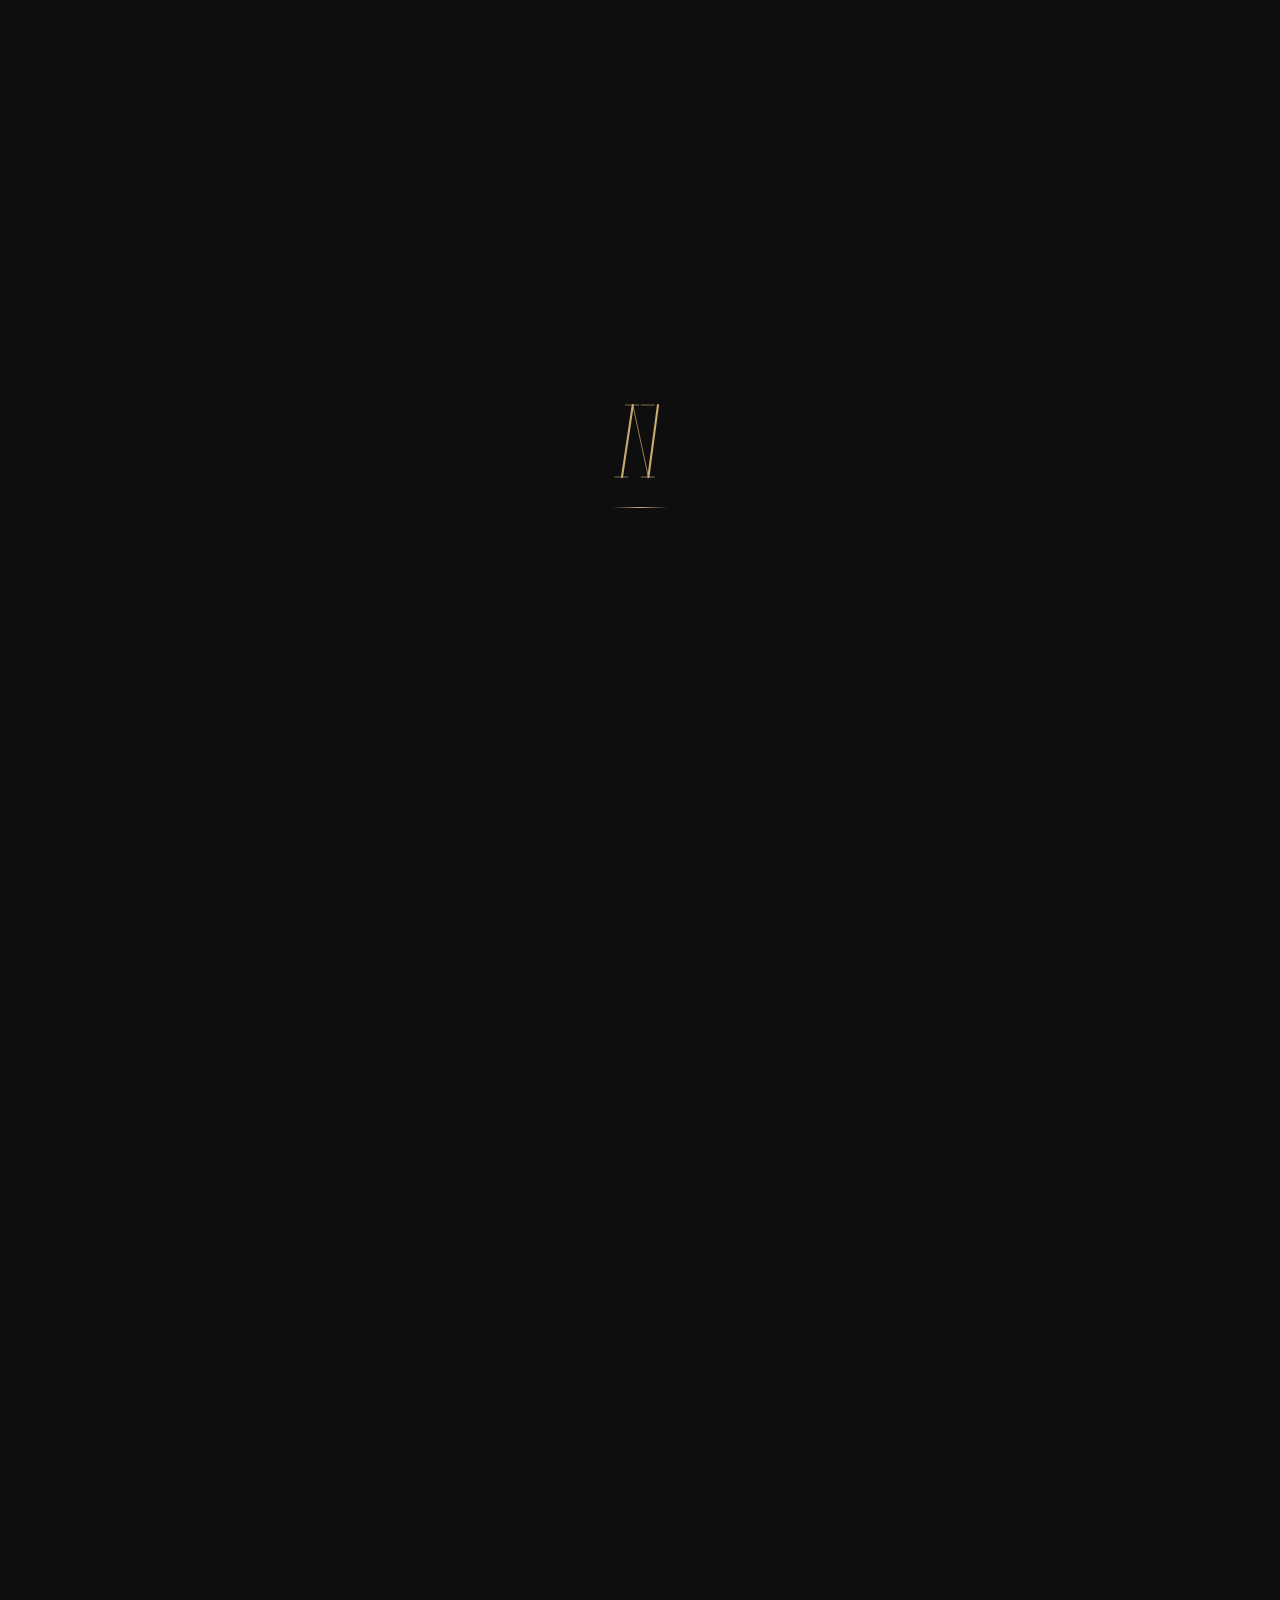
<file: reward.html>
<!DOCTYPE html>
<html lang="id">
<head>
  <meta charset="UTF-8" />
  <meta name="viewport" content="width=device-width, initial-scale=1.0" />
  <title>Reward — Mamma Mia</title>
  <link rel="preconnect" href="https://fonts.googleapis.com" />
  <link rel="preconnect" href="https://fonts.gstatic.com" crossorigin />
  <link href="https://fonts.googleapis.com/css2?family=Cormorant+Garamond:ital,wght@0,400;0,600;1,400&family=DM+Sans:wght@300;400;500&display=swap" rel="stylesheet" />
  <link rel="stylesheet" href="/assets/css/navbar.css" />
  <link rel="stylesheet" href="/assets/css/loader.css" />
  <link rel="stylesheet" href="/assets/css/reward.css" />
</head>
<body>

  <!-- PAGE LOADER -->
  <div id="page-loader">
    <div class="loader-n">
      <svg width="52" height="96" viewBox="0 0 68 160" xmlns="http://www.w3.org/2000/svg">
        <line class="n-path n-stem-l"   x1="4"  y1="140" x2="22" y2="20"/>
        <line class="n-path n-serif-tl" x1="10" y1="20"  x2="32" y2="20"/>
        <line class="n-path n-serif-tr" x1="36" y1="20"  x2="58" y2="20"/>
        <line class="n-path n-diag"     x1="22" y1="20"  x2="48" y2="140"/>
        <line class="n-path n-stem-r"   x1="48" y1="140" x2="64" y2="20"/>
        <line class="n-path n-serif-bl" x1="-8" y1="140" x2="16" y2="140"/>
        <line class="n-path n-serif-br" x1="36" y1="140" x2="60" y2="140"/>
      </svg>
      <div class="loader-line"></div>
    </div>
  </div>

  <!-- REAL CONTENT -->
  <div class="real-content">

    <!-- DESKTOP NAVBAR -->
    <header class="navbar-desktop">
      <div class="navbar-inner">
        <div class="navbar-brand">
          <span class="brand-dot"></span>
          <span class="brand-name">Mamma Mia</span>
        </div>
        <nav class="navbar-links">
          <a href="index.html" class="nav-link">Home</a>
          <a href="order.html" class="nav-link">Order</a>
          <a href="menu.html" class="nav-link">Menu</a>
          <a href="reward.html" class="nav-link active">Reward</a>
          <a href="about.html" class="nav-link">About</a>
        </nav>
      </div>
    </header>

    <!-- MOBILE NAVBAR -->
    <nav class="navbar-mobile">
      <div class="mobile-nav-inner">
        <a href="index.html" class="mobile-nav-item">
          <svg xmlns="http://www.w3.org/2000/svg" viewBox="0 0 24 24" fill="none" stroke="currentColor" stroke-width="2" stroke-linecap="round" stroke-linejoin="round"><path d="M3 9l9-7 9 7v11a2 2 0 0 1-2 2H5a2 2 0 0 1-2-2z"/><polyline points="9 22 9 12 15 12 15 22"/></svg>
          <span>Home</span>
        </a>
        <a href="order.html" class="mobile-nav-item">
          <svg xmlns="http://www.w3.org/2000/svg" viewBox="0 0 24 24" fill="none" stroke="currentColor" stroke-width="2" stroke-linecap="round" stroke-linejoin="round"><path d="M6 2L3 6v14a2 2 0 0 0 2 2h14a2 2 0 0 0 2-2V6l-3-4z"/><line x1="3" y1="6" x2="21" y2="6"/><path d="M16 10a4 4 0 0 1-8 0"/></svg>
          <span>Order</span>
        </a>
        <a href="menu.html" class="mobile-nav-item">
          <svg xmlns="http://www.w3.org/2000/svg" viewBox="0 0 24 24" fill="none" stroke="currentColor" stroke-width="2" stroke-linecap="round" stroke-linejoin="round"><path d="M12 2a10 10 0 1 0 0 20 10 10 0 0 0 0-20z"/><path d="M12 6v6l4 2"/></svg>
          <span>Menu</span>
        </a>
        <a href="reward.html" class="mobile-nav-item active">
          <svg xmlns="http://www.w3.org/2000/svg" viewBox="0 0 24 24" fill="none" stroke="currentColor" stroke-width="2" stroke-linecap="round" stroke-linejoin="round"><polygon points="12 2 15.09 8.26 22 9.27 17 14.14 18.18 21.02 12 17.77 5.82 21.02 7 14.14 2 9.27 8.91 8.26 12 2"/></svg>
          <span>Reward</span>
        </a>
        <a href="about.html" class="mobile-nav-item">
          <svg xmlns="http://www.w3.org/2000/svg" viewBox="0 0 24 24" fill="none" stroke="currentColor" stroke-width="2" stroke-linecap="round" stroke-linejoin="round"><circle cx="12" cy="12" r="10"/><line x1="12" y1="8" x2="12" y2="12"/><line x1="12" y1="16" x2="12.01" y2="16"/></svg>
          <span>About</span>
        </a>
      </div>
    </nav>

    <!-- HERO -->
    <section class="reward-hero">
      <p class="reward-eyebrow">For our loyal guests</p>
      <h1 class="reward-title">Rewards</h1>
      <p class="reward-sub">Every visit brings you closer to something special. Explore what's waiting for you.</p>
      <div class="reward-points-bar">
        <div class="points-info">
          <span class="points-label">Your Points</span>
          <span class="points-value">—</span>
        </div>
        <div class="points-divider"></div>
        <div class="points-info">
          <span class="points-label">Tier</span>
          <span class="points-value points-tier">Guest</span>
        </div>
        <div class="points-cta">
          <a href="order.html" class="btn-earn">Start Earning</a>
        </div>
      </div>
    </section>

    <!-- HOW IT WORKS -->
    <section class="how-section">
      <div class="how-inner">
        <p class="section-label">How it works</p>
        <h2 class="section-title">Simple. Honest. Rewarding.</h2>
        <div class="how-steps">
          <div class="how-step">
            <div class="how-step-num">01</div>
            <div class="how-step-text">
              <h3>Order & Earn</h3>
              <p>Every Rp 10.000 you spend earns 1 point. Points stack automatically with each order.</p>
            </div>
          </div>
          <div class="how-step-divider"></div>
          <div class="how-step">
            <div class="how-step-num">02</div>
            <div class="how-step-text">
              <h3>Reach a Tier</h3>
              <p>Hit milestones to unlock Bronze, Silver, or Gold status — each with better perks and exclusive access.</p>
            </div>
          </div>
          <div class="how-step-divider"></div>
          <div class="how-step">
            <div class="how-step-num">03</div>
            <div class="how-step-text">
              <h3>Redeem Anytime</h3>
              <p>Use your points toward free dishes, discounts, or exclusive experiences. No expiry, no fine print.</p>
            </div>
          </div>
        </div>
      </div>
    </section>

    <!-- REWARD GALLERY -->
    <section class="rewards-section">
      <div class="rewards-inner">
        <div class="rewards-header">
          <p class="section-label">Available Rewards</p>
          <h2 class="section-title">What You Can Unlock</h2>
        </div>

        <div class="rewards-grid">

          <!-- TIER BADGES -->
          <div class="reward-card reward-card--tier bronze">
            <div class="reward-card-top">
              <div class="reward-badge">
                <svg viewBox="0 0 32 32" fill="none"><circle cx="16" cy="16" r="14" stroke="currentColor" stroke-width="1.5"/><path d="M16 8l2.09 4.26L23 13.27l-3.5 3.41.83 4.82L16 19.27l-4.33 2.23.83-4.82L9 13.27l4.91-.71L16 8z" stroke="currentColor" stroke-width="1.2" stroke-linejoin="round"/></svg>
              </div>
              <div class="reward-tier-label">Bronze Tier</div>
            </div>
            <h3 class="reward-name">Bronze Member Perks</h3>
            <p class="reward-desc">Unlock at 100 points. Enjoy a complimentary welcome drink on your first Bronze visit, priority seating on weekends, and a 5% discount on all desserts.</p>
            <div class="reward-footer">
              <span class="reward-points-req">
                <svg viewBox="0 0 16 16" fill="none"><polygon points="8 1 10 6 15 6 11 9.5 12.5 14.5 8 11.5 3.5 14.5 5 9.5 1 6 6 6" stroke="currentColor" stroke-width="1.2" stroke-linejoin="round"/></svg>
                100 pts to unlock
              </span>
            </div>
          </div>

          <div class="reward-card reward-card--tier silver">
            <div class="reward-card-top">
              <div class="reward-badge">
                <svg viewBox="0 0 32 32" fill="none"><circle cx="16" cy="16" r="14" stroke="currentColor" stroke-width="1.5"/><path d="M16 8l2.09 4.26L23 13.27l-3.5 3.41.83 4.82L16 19.27l-4.33 2.23.83-4.82L9 13.27l4.91-.71L16 8z" stroke="currentColor" stroke-width="1.2" stroke-linejoin="round"/></svg>
              </div>
              <div class="reward-tier-label">Silver Tier</div>
            </div>
            <h3 class="reward-name">Silver Member Perks</h3>
            <p class="reward-desc">Unlock at 300 points. Everything in Bronze, plus a free dish of your choice every month, 10% off your entire bill on birthdays, and early access to new menu items.</p>
            <div class="reward-footer">
              <span class="reward-points-req">
                <svg viewBox="0 0 16 16" fill="none"><polygon points="8 1 10 6 15 6 11 9.5 12.5 14.5 8 11.5 3.5 14.5 5 9.5 1 6 6 6" stroke="currentColor" stroke-width="1.2" stroke-linejoin="round"/></svg>
                300 pts to unlock
              </span>
            </div>
          </div>

          <div class="reward-card reward-card--tier gold">
            <div class="reward-card-top">
              <div class="reward-badge">
                <svg viewBox="0 0 32 32" fill="none"><circle cx="16" cy="16" r="14" stroke="currentColor" stroke-width="1.5"/><path d="M16 8l2.09 4.26L23 13.27l-3.5 3.41.83 4.82L16 19.27l-4.33 2.23.83-4.82L9 13.27l4.91-.71L16 8z" stroke="currentColor" stroke-width="1.2" stroke-linejoin="round"/></svg>
              </div>
              <div class="reward-tier-label">Gold Tier</div>
            </div>
            <h3 class="reward-name">Gold Member Perks</h3>
            <p class="reward-desc">Unlock at 700 points. The full experience — complimentary chef's tasting on special occasions, 15% lifetime discount, a dedicated table reservation line, and exclusive seasonal gifts.</p>
            <div class="reward-footer">
              <span class="reward-points-req">
                <svg viewBox="0 0 16 16" fill="none"><polygon points="8 1 10 6 15 6 11 9.5 12.5 14.5 8 11.5 3.5 14.5 5 9.5 1 6 6 6" stroke="currentColor" stroke-width="1.2" stroke-linejoin="round"/></svg>
                700 pts to unlock
              </span>
            </div>
          </div>

          <!-- REDEEMABLE REWARDS -->
          <div class="reward-card">
            <div class="reward-card-top">
              <div class="reward-icon">
                <svg viewBox="0 0 24 24" fill="none" stroke="currentColor" stroke-width="1.4" stroke-linecap="round" stroke-linejoin="round"><path d="M18 8h1a4 4 0 0 1 0 8h-1"/><path d="M2 8h16v9a4 4 0 0 1-4 4H6a4 4 0 0 1-4-4V8z"/><line x1="6" y1="1" x2="6" y2="4"/><line x1="10" y1="1" x2="10" y2="4"/><line x1="14" y1="1" x2="14" y2="4"/></svg>
              </div>
            </div>
            <h3 class="reward-name">Free Drink</h3>
            <p class="reward-desc">Redeem 50 points for any drink from our menu — hot, cold, or blended. No restrictions, no minimum spend. Just pick what you're in the mood for.</p>
            <div class="reward-footer">
              <span class="reward-points-req">
                <svg viewBox="0 0 16 16" fill="none"><polygon points="8 1 10 6 15 6 11 9.5 12.5 14.5 8 11.5 3.5 14.5 5 9.5 1 6 6 6" stroke="currentColor" stroke-width="1.2" stroke-linejoin="round"/></svg>
                50 pts
              </span>
              <span class="reward-tag">Redeemable</span>
            </div>
          </div>

          <div class="reward-card">
            <div class="reward-card-top">
              <div class="reward-icon">
                <svg viewBox="0 0 24 24" fill="none" stroke="currentColor" stroke-width="1.4" stroke-linecap="round" stroke-linejoin="round"><rect x="1" y="4" width="22" height="16" rx="2"/><line x1="1" y1="10" x2="23" y2="10"/></svg>
              </div>
            </div>
            <h3 class="reward-name">Rp 20.000 Voucher</h3>
            <p class="reward-desc">A flat discount voucher redeemable on any order of Rp 80.000 or more. Great for your next solo visit or a casual catch-up with a friend.</p>
            <div class="reward-footer">
              <span class="reward-points-req">
                <svg viewBox="0 0 16 16" fill="none"><polygon points="8 1 10 6 15 6 11 9.5 12.5 14.5 8 11.5 3.5 14.5 5 9.5 1 6 6 6" stroke="currentColor" stroke-width="1.2" stroke-linejoin="round"/></svg>
                80 pts
              </span>
              <span class="reward-tag">Redeemable</span>
            </div>
          </div>

          <div class="reward-card">
            <div class="reward-card-top">
              <div class="reward-icon">
                <svg viewBox="0 0 24 24" fill="none" stroke="currentColor" stroke-width="1.4" stroke-linecap="round" stroke-linejoin="round"><path d="M20.84 4.61a5.5 5.5 0 0 0-7.78 0L12 5.67l-1.06-1.06a5.5 5.5 0 0 0-7.78 7.78l1.06 1.06L12 21.23l7.78-7.78 1.06-1.06a5.5 5.5 0 0 0 0-7.78z"/></svg>
              </div>
            </div>
            <h3 class="reward-name">Free Dessert</h3>
            <p class="reward-desc">Choose any dessert on the menu — on us. Whether it's the Klepon Truffle or the Panna Cotta Gula Aren, this one's entirely your call.</p>
            <div class="reward-footer">
              <span class="reward-points-req">
                <svg viewBox="0 0 16 16" fill="none"><polygon points="8 1 10 6 15 6 11 9.5 12.5 14.5 8 11.5 3.5 14.5 5 9.5 1 6 6 6" stroke="currentColor" stroke-width="1.2" stroke-linejoin="round"/></svg>
                120 pts
              </span>
              <span class="reward-tag">Redeemable</span>
            </div>
          </div>

          <div class="reward-card">
            <div class="reward-card-top">
              <div class="reward-icon">
                <svg viewBox="0 0 24 24" fill="none" stroke="currentColor" stroke-width="1.4" stroke-linecap="round" stroke-linejoin="round"><path d="M17 21v-2a4 4 0 0 0-4-4H5a4 4 0 0 0-4 4v2"/><circle cx="9" cy="7" r="4"/><path d="M23 21v-2a4 4 0 0 0-3-3.87"/><path d="M16 3.13a4 4 0 0 1 0 7.75"/></svg>
              </div>
            </div>
            <h3 class="reward-name">Bring a Friend Free</h3>
            <p class="reward-desc">Treat a guest to a complimentary main course when you dine together. Valid for one companion per visit, any day of the week.</p>
            <div class="reward-footer">
              <span class="reward-points-req">
                <svg viewBox="0 0 16 16" fill="none"><polygon points="8 1 10 6 15 6 11 9.5 12.5 14.5 8 11.5 3.5 14.5 5 9.5 1 6 6 6" stroke="currentColor" stroke-width="1.2" stroke-linejoin="round"/></svg>
                200 pts
              </span>
              <span class="reward-tag">Redeemable</span>
            </div>
          </div>

          <div class="reward-card">
            <div class="reward-card-top">
              <div class="reward-icon">
                <svg viewBox="0 0 24 24" fill="none" stroke="currentColor" stroke-width="1.4" stroke-linecap="round" stroke-linejoin="round"><path d="M12 2l3.09 6.26L22 9.27l-5 4.87 1.18 6.88L12 17.77l-6.18 3.25L7 14.14 2 9.27l6.91-1.01L12 2z"/></svg>
              </div>
            </div>
            <h3 class="reward-name">Chef's Table Experience</h3>
            <p class="reward-desc">An exclusive two-hour dining session with our head chef. A personalized tasting menu, behind-the-scenes kitchen tour, and a signed Mamma Mia recipe card to take home.</p>
            <div class="reward-footer">
              <span class="reward-points-req">
                <svg viewBox="0 0 16 16" fill="none"><polygon points="8 1 10 6 15 6 11 9.5 12.5 14.5 8 11.5 3.5 14.5 5 9.5 1 6 6 6" stroke="currentColor" stroke-width="1.2" stroke-linejoin="round"/></svg>
                500 pts
              </span>
              <span class="reward-tag reward-tag--exclusive">Exclusive</span>
            </div>
          </div>

          <div class="reward-card">
            <div class="reward-card-top">
              <div class="reward-icon">
                <svg viewBox="0 0 24 24" fill="none" stroke="currentColor" stroke-width="1.4" stroke-linecap="round" stroke-linejoin="round"><path d="M21 10c0 7-9 13-9 13s-9-6-9-13a9 9 0 0 1 18 0z"/><circle cx="12" cy="10" r="3"/></svg>
              </div>
            </div>
            <h3 class="reward-name">Private Dining Night</h3>
            <p class="reward-desc">Reserve the entire Mamma Mia dining room for an evening — ideal for intimate celebrations. Includes a custom menu consultation, flowers, and a bottle of house wine.</p>
            <div class="reward-footer">
              <span class="reward-points-req">
                <svg viewBox="0 0 16 16" fill="none"><polygon points="8 1 10 6 15 6 11 9.5 12.5 14.5 8 11.5 3.5 14.5 5 9.5 1 6 6 6" stroke="currentColor" stroke-width="1.2" stroke-linejoin="round"/></svg>
                800 pts
              </span>
              <span class="reward-tag reward-tag--exclusive">Exclusive</span>
            </div>
          </div>

        </div>
      </div>
    </section>

    <!-- BOTTOM CTA -->
    <section class="reward-cta">
      <div class="reward-cta-inner">
        <p class="section-label">Ready to earn?</p>
        <h2 class="reward-cta-title">Your next order is already a step forward.</h2>
        <a href="/assets/html/order.html" class="btn-reward-order">Order Now</a>
      </div>
    </section>

  </div><!-- end .real-content -->

  <script src="/assets/js/script.js"></script>
</body>
</html>
</file>
<file: assets/css/navbar.css>
*, *::before, *::after {
  box-sizing: border-box;
  margin: 0;
  padding: 0;
}

:root {
  --bg: #0e0e0f;
  --surface: #1a1a1c;
  --surface-hover: #242426;
  --border: rgba(255, 255, 255, 0.08);
  --text-primary: #f0ede8;
  --text-muted: #8a8580;
  --accent: #c9a96e;
  --accent-dim: rgba(201, 169, 110, 0.15);
  --font-display: 'Cormorant Garamond', serif;
  --font-body: 'DM Sans', sans-serif;
  --radius-pill: 100px;
  --nav-height: 68px;
  --shadow-glow: 0 8px 40px rgba(0, 0, 0, 0.6), 0 0 0 1px rgba(255, 255, 255, 0.06);
}

html, body {
  background-color: var(--bg);
  color: var(--text-primary);
  font-family: var(--font-body);
  min-height: 100vh;
}



.navbar-desktop {
  position: fixed;
  top: 0;
  left: 0;
  right: 0;
  z-index: 100;
  padding: 0 40px;
  height: var(--nav-height);
  display: flex;
  align-items: center;
  background: rgba(14, 14, 15, 0.75);
  backdrop-filter: blur(20px);
  -webkit-backdrop-filter: blur(20px);
  border-bottom: 1px solid var(--border);
  transition: background 0.3s ease;
}

.navbar-desktop.scrolled {
  background: rgba(14, 14, 15, 0.95);
}

.navbar-inner {
  width: 100%;
  max-width: 1200px;
  margin: 0 auto;
  display: flex;
  align-items: center;
  justify-content: space-between;
}

/* Brand */
.navbar-brand {
  display: flex;
  align-items: center;
  gap: 10px;
  text-decoration: none;
  cursor: pointer;
}

.brand-dot {
  width: 8px;
  height: 8px;
  border-radius: 50%;
  background: var(--accent);
  box-shadow: 0 0 10px var(--accent);
  animation: pulse-dot 2.5s ease-in-out infinite;
}

@keyframes pulse-dot {
  0%, 100% { opacity: 1; transform: scale(1); }
  50% { opacity: 0.5; transform: scale(0.8); }
}

.brand-name {
  font-family: var(--font-display);
  font-size: 1.6rem;
  font-weight: 600;
  color: var(--text-primary);
  letter-spacing: 0.04em;
}

/* Nav Links */
.navbar-links {
  display: flex;
  align-items: center;
  gap: 36px;
}

.nav-link {
  position: relative;
  text-decoration: none;
  color: var(--text-muted);
  font-size: 0.8rem;
  font-weight: 400;
  letter-spacing: 0.12em;
  text-transform: uppercase;
  padding: 4px 0;
  transition: color 0.3s ease;
}

.nav-link::after {
  content: '';
  position: absolute;
  bottom: -2px;
  left: 0;
  width: 0;
  height: 1px;
  background: var(--accent);
  transition: width 0.35s cubic-bezier(0.4, 0, 0.2, 1);
}

.nav-link:hover {
  color: var(--text-primary);
}

.nav-link:hover::after {
  width: 100%;
}

.nav-link.active {
  color: var(--accent);
}

.nav-link.active::after {
  width: 100%;
}


/* Navbar-Mobile */
.navbar-mobile {
  display: none;
  position: fixed;
  bottom: 20px;
  left: 50%;
  transform: translateX(-50%);
  z-index: 100;
  width: auto;
}

.mobile-nav-inner {
  display: flex;
  align-items: center;
  gap: 2px;
  background: rgba(20, 20, 22, 0.94);
  backdrop-filter: blur(24px);
  -webkit-backdrop-filter: blur(24px);
  border: 1px solid var(--border);
  border-radius: 28px;
  padding: 8px 6px;
  box-shadow: var(--shadow-glow);
}

.mobile-nav-item {
  display: flex;
  flex-direction: column;
  align-items: center;
  gap: 5px;
  text-decoration: none;
  color: var(--text-muted);
  padding: 10px 12px;
  border-radius: 22px;
  transition: color 0.25s ease, background 0.25s ease;
  cursor: pointer;
  min-width: 52px;
}

.mobile-nav-item svg {
  width: 22px;
  height: 22px;
  transition: transform 0.2s ease;
}

.mobile-nav-item span {
  font-size: 0.6rem;
  font-weight: 500;
  letter-spacing: 0.06em;
  text-transform: uppercase;
  white-space: nowrap;
}

.mobile-nav-item:hover {
  color: var(--text-primary);
  background: var(--surface-hover);
}

.mobile-nav-item:hover svg {
  transform: translateY(-2px);
}

.mobile-nav-item.active {
  color: var(--accent);
  background: var(--accent-dim);
}



.page-content {
  padding-top: calc(var(--nav-height) + 60px);
  padding-bottom: 120px;
  padding-left: 24px;
  padding-right: 24px;
  max-width: 1200px;
  margin: 0 auto;
}

@media (max-width: 768px) {
  .page-content {
    padding-top: 40px;
  }
}


@media (max-width: 768px) {
  .navbar-desktop {
    display: none;
  }

  .navbar-mobile {
    display: flex;
  }
}



.fade-in {
  opacity: 0;
  transform: translateY(24px);
  transition: opacity 0.7s ease, transform 0.7s ease;
}

.fade-in.visible {
  opacity: 1;
  transform: translateY(0);
}
</file>
<file: assets/css/loader.css>
#page-loader {
  position: fixed;
  inset: 0;
  z-index: 9999;
  background: var(--bg);
  display: flex;
  align-items: center;
  justify-content: center;
  transition: opacity 0.7s ease, visibility 0.7s ease;
}

#page-loader.hide {
  opacity: 0;
  visibility: hidden;
  pointer-events: none;
}

.loader-n {
  position: relative;
  display: flex;
  flex-direction: column;
  align-items: center;
  gap: 18px;
}

.loader-n svg {
  overflow: visible;
  animation: n-glow 1.4s ease 1.8s infinite alternate;
}

@keyframes n-glow {
  from { filter: drop-shadow(0 0 2px rgba(201, 169, 110, 0.25)); }
  to   { filter: drop-shadow(0 0 12px rgba(201, 169, 110, 0.7)); }
}

.n-path {
  fill: none;
  stroke: #c9a96e;
  stroke-linecap: round;
  stroke-linejoin: round;
}

/* Left stem */
.n-stem-l {
  stroke-width: 3.5;
  stroke-dasharray: 170;
  stroke-dashoffset: 170;
  animation: draw 0.45s cubic-bezier(0.4,0,0.2,1) 0.1s forwards;
}

/* Top serifs */
.n-serif-tl {
  stroke-width: 1;
  stroke-dasharray: 22;
  stroke-dashoffset: 22;
  animation: draw 0.2s ease 0.5s forwards;
}
.n-serif-tr {
  stroke-width: 1;
  stroke-dasharray: 22;
  stroke-dashoffset: 22;
  animation: draw 0.2s ease 0.6s forwards;
}

/* Diagonal */
.n-diag {
  stroke-width: 1.2;
  stroke-dasharray: 185;
  stroke-dashoffset: 185;
  animation: draw 0.4s cubic-bezier(0.4,0,0.2,1) 0.65s forwards;
}

/* Right stem */
.n-stem-r {
  stroke-width: 3.5;
  stroke-dasharray: 170;
  stroke-dashoffset: 170;
  animation: draw 0.45s cubic-bezier(0.4,0,0.2,1) 0.95s forwards;
}

/* Bottom serifs */
.n-serif-bl {
  stroke-width: 1;
  stroke-dasharray: 22;
  stroke-dashoffset: 22;
  animation: draw 0.2s ease 1.35s forwards;
}
.n-serif-br {
  stroke-width: 1;
  stroke-dasharray: 22;
  stroke-dashoffset: 22;
  animation: draw 0.2s ease 1.45s forwards;
}

@keyframes draw {
  to { stroke-dashoffset: 0; }
}

/* Ornamental line */
.loader-line {
  width: 0;
  height: 1px;
  background: linear-gradient(to right, transparent, #c9a96e, transparent);
  animation: line-grow 0.4s ease 1.6s forwards;
}

@keyframes line-grow {
  to { width: 56px; }
}
</file>
<file: assets/css/style.css>
.hero {
  position: relative;
  min-height: 100vh;
  display: flex;
  align-items: center;
  justify-content: center;
  overflow: hidden;
  padding: 0 24px;
}

.hero-bg {
  position: absolute;
  inset: 0;
  z-index: 0;
}

.hero-grain {
  position: absolute;
  inset: 0;
  background-image: url("data:image/svg+xml,%3Csvg viewBox='0 0 200 200' xmlns='http://www.w3.org/2000/svg'%3E%3Cfilter id='noise'%3E%3CfeTurbulence type='fractalNoise' baseFrequency='0.9' numOctaves='4' stitchTiles='stitch'/%3E%3C/filter%3E%3Crect width='100%25' height='100%25' filter='url(%23noise)' opacity='0.04'/%3E%3C/svg%3E");
  background-size: 200px;
  opacity: 0.5;
}

.hero-glow {
  position: absolute;
  top: 20%;
  left: 50%;
  transform: translateX(-50%);
  width: 600px;
  height: 600px;
  background: radial-gradient(ellipse at center, rgba(201, 169, 110, 0.08) 0%, transparent 70%);
  pointer-events: none;
}

.hero-content {
  position: relative;
  z-index: 1;
  text-align: center;
  max-width: 760px;
}

.hero-eyebrow {
  font-size: 0.72rem;
  letter-spacing: 0.2em;
  text-transform: uppercase;
  color: var(--accent);
  margin-bottom: 24px;
}

.hero-title {
  font-family: var(--font-display);
  font-size: clamp(3rem, 8vw, 6.5rem);
  font-weight: 400;
  line-height: 1.05;
  color: var(--text-primary);
  margin-bottom: 24px;
  letter-spacing: -0.01em;
}

.hero-title em {
  font-style: italic;
  color: var(--accent);
}

.hero-sub {
  font-size: clamp(0.95rem, 2vw, 1.1rem);
  color: var(--text-muted);
  line-height: 1.7;
  max-width: 480px;
  margin: 0 auto 40px;
  font-weight: 300;
}

.hero-actions {
  display: flex;
  gap: 14px;
  justify-content: center;
  flex-wrap: wrap;
}

.btn-primary {
  display: inline-block;
  text-decoration: none;
  background: var(--accent);
  color: #0e0e0f;
  font-size: 0.8rem;
  font-weight: 500;
  letter-spacing: 0.1em;
  text-transform: uppercase;
  padding: 14px 32px;
  border-radius: 100px;
  transition: opacity 0.25s ease, transform 0.25s ease;
}

.btn-primary:hover {
  opacity: 0.88;
  transform: translateY(-1px);
}

.btn-ghost {
  display: inline-block;
  text-decoration: none;
  color: var(--text-muted);
  font-size: 0.8rem;
  font-weight: 400;
  letter-spacing: 0.1em;
  text-transform: uppercase;
  padding: 14px 32px;
  border-radius: 100px;
  border: 1px solid var(--border);
  transition: color 0.25s ease, border-color 0.25s ease, transform 0.25s ease;
}

.btn-ghost:hover {
  color: var(--text-primary);
  border-color: rgba(255,255,255,0.2);
  transform: translateY(-1px);
}

.hero-scroll-hint {
  position: absolute;
  bottom: 36px;
  left: 50%;
  transform: translateX(-50%);
  z-index: 1;
}

.hero-scroll-hint span {
  display: block;
  width: 1px;
  height: 52px;
  background: linear-gradient(to bottom, transparent, var(--accent));
  margin: 0 auto;
  animation: scroll-line 2s ease-in-out infinite;
}

@keyframes scroll-line {
  0% { transform: scaleY(0); transform-origin: top; opacity: 0; }
  50% { transform: scaleY(1); transform-origin: top; opacity: 1; }
  100% { transform: scaleY(0); transform-origin: bottom; opacity: 0; }
}



.section-label {
  font-size: 0.7rem;
  letter-spacing: 0.2em;
  text-transform: uppercase;
  color: var(--accent);
  margin-bottom: 12px;
}

.section-title {
  font-family: var(--font-display);
  font-size: clamp(1.8rem, 4vw, 3rem);
  font-weight: 400;
  color: var(--text-primary);
  line-height: 1.15;
  letter-spacing: -0.01em;
}



.gallery-section {
  padding: 120px 40px;
  max-width: 1200px;
  margin: 0 auto;
}

.section-header {
  margin-bottom: 56px;
}

.gallery-grid {
  display: grid;
  grid-template-columns: 1.2fr 1fr 1fr;
  grid-template-rows: 1fr 1fr;
  gap: 16px;
  align-items: stretch;
}

.gallery-card {
  background: var(--surface);
  border: 1px solid var(--border);
  border-radius: 20px;
  overflow: hidden;
  transition: transform 0.3s ease, border-color 0.3s ease;
  display: flex;
  flex-direction: column;
}

.gallery-card:hover {
  transform: translateY(-4px);
  border-color: rgba(201, 169, 110, 0.25);
}

.card-large {
  grid-column: 1 / 2;
  grid-row: 1 / 3;
}

.card-img {
  width: 100%;
  aspect-ratio: 1 / 1;
  display: flex;
  align-items: center;
  justify-content: center;
  position: relative;
  overflow: hidden;
  flex-shrink: 0;
}

.card-large .card-img {
  aspect-ratio: auto;
  flex: 1;
  min-height: 0;
}

.card-img-placeholder svg {
  width: 56px;
  height: 56px;
  opacity: 0.5;
}

.card-info {
  padding: 20px 22px 24px;
}

.card-tag {
  display: inline-block;
  font-size: 0.62rem;
  letter-spacing: 0.14em;
  text-transform: uppercase;
  color: var(--accent);
  background: var(--accent-dim);
  padding: 4px 10px;
  border-radius: 100px;
  margin-bottom: 10px;
}

.card-name {
  font-family: var(--font-display);
  font-size: 1.25rem;
  font-weight: 600;
  color: var(--text-primary);
  margin-bottom: 8px;
  line-height: 1.2;
}

.card-large .card-name {
  font-size: 1.5rem;
}

.card-desc {
  font-size: 0.82rem;
  color: var(--text-muted);
  line-height: 1.6;
  margin-bottom: 14px;
}

.card-price {
  font-size: 0.85rem;
  font-weight: 500;
  color: var(--accent);
  letter-spacing: 0.04em;
}

.gallery-cta {
  margin-top: 48px;
  text-align: center;
}



.story-section {
  border-top: 1px solid var(--border);
  padding: 120px 40px;
}

.story-inner {
  max-width: 1200px;
  margin: 0 auto;
  display: grid;
  grid-template-columns: 1fr 1fr;
  gap: 80px;
  align-items: center;
}

.story-text .section-title {
  margin-bottom: 28px;
}

.story-body {
  font-size: 0.95rem;
  color: var(--text-muted);
  line-height: 1.85;
  margin-bottom: 20px;
  font-weight: 300;
}

.story-text .btn-ghost {
  margin-top: 16px;
  padding: 12px 28px;
}

.story-visual {
  display: flex;
  justify-content: center;
  align-items: center;
}

.story-card-stack {
  position: relative;
  width: 320px;
  height: 240px;
}

.story-card {
  position: absolute;
  border-radius: 20px;
  border: 1px solid var(--border);
}

.story-card--back {
  width: 280px;
  height: 200px;
  bottom: 0;
  right: 0;
  background: var(--surface);
  display: flex;
  align-items: center;
  justify-content: center;
  transform: rotate(4deg);
}

.story-year {
  font-family: var(--font-display);
  font-size: 4rem;
  font-weight: 600;
  color: var(--border);
  letter-spacing: -0.02em;
}

.story-card--front {
  width: 290px;
  height: 190px;
  top: 0;
  left: 0;
  background: linear-gradient(135deg, #1e1a14 0%, #161210 100%);
  border-color: rgba(201, 169, 110, 0.2);
  padding: 32px 28px;
  display: flex;
  flex-direction: column;
  justify-content: center;
  gap: 16px;
  transform: rotate(-2deg);
}

.story-card--front blockquote {
  font-family: var(--font-display);
  font-size: 1.05rem;
  font-style: italic;
  color: var(--text-primary);
  line-height: 1.5;
}

.story-card--front cite {
  font-size: 0.72rem;
  letter-spacing: 0.1em;
  text-transform: uppercase;
  color: var(--accent);
  font-style: normal;
}


@media (max-width: 900px) {
  .gallery-grid {
    grid-template-columns: 1fr 1fr;
  }

  .card-large {
    grid-column: 1 / 3;
    grid-row: auto;
    display: grid;
    grid-template-columns: 1fr 1fr;
  }

  .card-large .card-img {
    min-height: 220px;
  }

  .story-inner {
    grid-template-columns: 1fr;
    gap: 60px;
  }

  .story-visual {
    justify-content: flex-start;
  }
}

@media (max-width: 600px) {
  .gallery-section,
  .story-section {
    padding: 80px 20px;
  }

  .gallery-grid {
    grid-template-columns: 1fr;
  }

  .card-large {
    grid-column: auto;
    grid-row: auto;
    display: flex;
    flex-direction: column;
  }

  .card-large .card-img {
    aspect-ratio: 16 / 9;
    flex: none;
  }

  .hero-actions {
    flex-direction: column;
    align-items: center;
  }

  .story-card-stack {
    width: 280px;
    height: 210px;
  }

  .story-card--back {
    width: 240px;
    height: 175px;
  }

  .story-card--front {
    width: 250px;
    height: 170px;
    padding: 24px 20px;
  }
}
</file>
<file: assets/css/menu.css>
/* ── Hero ── */
.menu-hero {
  padding: calc(68px + 72px) 40px 48px;
  max-width: 1200px;
  margin: 0 auto;
}

.menu-eyebrow {
  font-size: 0.72rem;
  letter-spacing: 0.2em;
  text-transform: uppercase;
  color: var(--accent);
  margin-bottom: 14px;
}

.menu-title {
  font-family: var(--font-display);
  font-size: clamp(2.4rem, 6vw, 4.5rem);
  font-weight: 400;
  color: var(--text-primary);
  letter-spacing: -0.01em;
  line-height: 1.05;
  margin-bottom: 16px;
}

.menu-sub {
  font-size: 0.95rem;
  color: var(--text-muted);
  font-weight: 300;
  line-height: 1.7;
  max-width: 480px;
}


.menu-tabs-wrap {
  position: sticky;
  top: 68px;
  z-index: 50;
  background: rgba(14, 14, 15, 0.85);
  backdrop-filter: blur(20px);
  -webkit-backdrop-filter: blur(20px);
  border-bottom: 1px solid var(--border);
  padding: 0 40px;
}

.menu-tabs {
  max-width: 1200px;
  margin: 0 auto;
  display: flex;
  gap: 0;
}

.menu-tab {
  background: none;
  border: none;
  cursor: pointer;
  font-family: var(--font-body);
  font-size: 0.78rem;
  font-weight: 400;
  letter-spacing: 0.12em;
  text-transform: uppercase;
  color: var(--text-muted);
  padding: 18px 28px;
  position: relative;
  transition: color 0.25s ease;
}

.menu-tab::after {
  content: '';
  position: absolute;
  bottom: 0;
  left: 0;
  right: 0;
  height: 1px;
  background: var(--accent);
  transform: scaleX(0);
  transition: transform 0.3s cubic-bezier(0.4, 0, 0.2, 1);
}

.menu-tab:hover { color: var(--text-primary); }

.menu-tab.active {
  color: var(--accent);
}

.menu-tab.active::after {
  transform: scaleX(1);
}

/* ── Menu Body ── */
.menu-body {
  max-width: 1200px;
  margin: 0 auto;
  padding: 0 40px 80px;
}

/* ── Category Panel ── */
.menu-category {
  display: none;
  padding-top: 40px;
}

.menu-category.active {
  display: block;
}

/* ── Menu List ── */
.menu-list {
  display: flex;
  flex-direction: column;
  gap: 1px;
}

/* ── Menu Item ── */
.menu-item {
  display: flex;
  align-items: center;
  gap: 28px;
  padding: 24px 0;
  border-bottom: 1px solid var(--border);
  transition: background 0.2s ease;
}

.menu-item:first-child {
  border-top: 1px solid var(--border);
}

.menu-item:hover .menu-item-img {
  transform: scale(1.03);
}

/* ── Item Image ── */
.menu-item-img {
  width: 110px;
  height: 110px;
  border-radius: 14px;
  flex-shrink: 0;
  border: 1px solid var(--border);
  transition: transform 0.3s ease;
  overflow: hidden;
  background: var(--surface);
}

.menu-item:hover .menu-item-img {
  transform: scale(1.03);
}

.menu-item-photo {
  width: 100%;
  height: 100%;
  object-fit: cover;
  display: block;

  background: var(--surface);
}


.menu-item-photo:not([src]),
.menu-item-photo[src=""] {
  background: var(--surface);
  position: relative;
}

.menu-item-photo:not([src])::after,
.menu-item-photo[src=""]::after {
  content: '';
  position: absolute;
  inset: 0;
  background: repeating-linear-gradient(
    -45deg,
    transparent,
    transparent 6px,
    rgba(255,255,255,0.02) 6px,
    rgba(255,255,255,0.02) 12px
  );
}

/* ── Item Info ── */
.menu-item-info {
  flex: 1;
  min-width: 0;
}

.menu-item-top {
  display: flex;
  align-items: flex-start;
  justify-content: space-between;
  gap: 16px;
  margin-bottom: 10px;
}

.menu-item-tag {
  display: inline-block;
  font-size: 0.6rem;
  letter-spacing: 0.14em;
  text-transform: uppercase;
  color: var(--accent);
  background: var(--accent-dim);
  padding: 3px 9px;
  border-radius: 100px;
  margin-bottom: 6px;
}

.menu-item-name {
  font-family: var(--font-display);
  font-size: 1.25rem;
  font-weight: 600;
  color: var(--text-primary);
  line-height: 1.2;
}

.menu-item-price {
  font-size: 0.9rem;
  font-weight: 500;
  color: var(--accent);
  letter-spacing: 0.04em;
  white-space: nowrap;
  flex-shrink: 0;
  padding-top: 4px;
}

.menu-item-desc {
  font-size: 0.85rem;
  color: var(--text-muted);
  line-height: 1.75;
  font-weight: 300;
  max-width: 680px;
}



/* ── Item Footer ── */
.menu-item-footer {
  margin-top: 14px;
}

.btn-item-order {
  display: inline-flex;
  align-items: center;
  gap: 6px;
  text-decoration: none;
  font-size: 0.72rem;
  font-weight: 500;
  letter-spacing: 0.1em;
  text-transform: uppercase;
  color: var(--accent);
  border: 1px solid rgba(201, 169, 110, 0.35);
  padding: 7px 18px;
  border-radius: 100px;
  transition: background 0.25s ease, color 0.25s ease, border-color 0.25s ease, transform 0.2s ease;
}

.btn-item-order::after {
  content: '→';
  font-size: 0.75rem;
  transition: transform 0.2s ease;
}

.btn-item-order:hover {
  background: var(--accent);
  color: #0e0e0f;
  border-color: var(--accent);
  transform: translateY(-1px);
}

.btn-item-order:hover::after {
  transform: translateX(3px);
}

/* ── Responsive ── */
@media (max-width: 768px) {
  .menu-hero       { padding: 40px 20px 36px; }
  .menu-tabs-wrap  { padding: 0 20px; top: 0; }
  .menu-body       { padding: 0 20px 120px; }
  .menu-cta        { padding: 72px 20px; }

  .menu-tab        { padding: 16px 18px; font-size: 0.72rem; }

  .menu-item       { gap: 16px; padding: 20px 0; }

  .menu-item-img   {
    width: 84px;
    height: 84px;
    border-radius: 12px;
  }

  .menu-item-name  { font-size: 1.05rem; }
  .menu-item-desc  { font-size: 0.8rem; }

  .menu-item-top   { flex-direction: column; gap: 4px; }
  .menu-item-price { padding-top: 0; }
}

@media (max-width: 480px) {
  .menu-item-img { width: 72px; height: 72px; }
  .menu-item-img svg { width: 30px; height: 30px; }
}
</file>
<file: assets/css/order.css>
/* ── Hero ── */
.order-hero {
  padding: calc(68px + 72px) 40px 48px;
  max-width: 780px;
  margin: 0 auto;
}

.order-eyebrow {
  font-size: 0.72rem;
  letter-spacing: 0.2em;
  text-transform: uppercase;
  color: var(--accent);
  margin-bottom: 14px;
}

.order-title {
  font-family: var(--font-display);
  font-size: clamp(2.4rem, 6vw, 4.5rem);
  font-weight: 400;
  color: var(--text-primary);
  letter-spacing: -0.01em;
  line-height: 1.05;
  margin-bottom: 16px;
}

.order-sub {
  font-size: 0.95rem;
  color: var(--text-muted);
  font-weight: 300;
  line-height: 1.7;
}

/* ── Form Wrap ── */
.order-wrap {
  max-width: 780px;
  margin: 0 auto;
  padding: 0 40px 140px;
}

/* ── Form Section ── */
.form-section {
  padding: 32px 0;
  border-bottom: 1px solid var(--border);
}

.form-section:last-of-type { border-bottom: none; }

.form-section-label {
  display: block;
  font-size: 0.72rem;
  font-weight: 500;
  letter-spacing: 0.14em;
  text-transform: uppercase;
  color: var(--text-primary);
  margin-bottom: 20px;
}

.form-label {
  display: block;
  font-size: 0.78rem;
  color: var(--text-muted);
  margin-bottom: 8px;
  letter-spacing: 0.04em;
}

.req { color: var(--accent); }
.form-optional { color: var(--text-muted); font-weight: 300; text-transform: none; letter-spacing: 0; font-size: 0.7rem; }

/* ── Text Input ── */
.form-input,
.form-select,
.form-textarea {
  width: 100%;
  background: var(--surface);
  border: 1px solid var(--border);
  border-radius: 10px;
  color: var(--text-primary);
  font-family: var(--font-body);
  font-size: 0.9rem;
  font-weight: 300;
  padding: 13px 16px;
  outline: none;
  transition: border-color 0.25s ease, box-shadow 0.25s ease;
  appearance: none;
  -webkit-appearance: none;
}

.form-input::placeholder,
.form-textarea::placeholder { color: var(--text-muted); opacity: 0.6; }

.form-input:focus,
.form-select:focus,
.form-textarea:focus {
  border-color: rgba(201, 169, 110, 0.5);
  box-shadow: 0 0 0 3px rgba(201, 169, 110, 0.08);
}

.form-input.invalid,
.form-select.invalid,
.form-textarea.invalid {
  border-color: #e07070;
  box-shadow: 0 0 0 3px rgba(224, 112, 112, 0.08);
}

.form-select {
  background-image: url("data:image/svg+xml,%3Csvg xmlns='http://www.w3.org/2000/svg' viewBox='0 0 24 24' fill='none' stroke='%238a8580' stroke-width='2' stroke-linecap='round'%3E%3Cpolyline points='6 9 12 15 18 9'/%3E%3C/svg%3E");
  background-repeat: no-repeat;
  background-position: right 14px center;
  background-size: 16px;
  padding-right: 40px;
  cursor: pointer;
}

.form-select option,
.form-select optgroup { background: #1a1a1c; color: var(--text-primary); }

.form-textarea { resize: vertical; min-height: 90px; line-height: 1.6; }

/* ── Form Row & Group ── */
.form-row {
  display: grid;
  grid-template-columns: 1fr 1fr;
  gap: 16px;
}

.form-group { display: flex; flex-direction: column; }
.form-group.flex-grow { flex: 1; }

/* ── Field Error ── */
.field-error {
  font-size: 0.75rem;
  color: #e07070;
  margin-top: 6px;
  min-height: 18px;
  letter-spacing: 0.02em;
}

/* ──  Service Cards ── */
.service-cards {
  display: grid;
  grid-template-columns: 1fr 1fr;
  gap: 12px;
}

.service-card input[type="radio"] { display: none; }

.service-card-inner {
  display: flex;
  flex-direction: column;
  align-items: center;
  gap: 8px;
  padding: 24px 16px;
  background: var(--surface);
  border: 1px solid var(--border);
  border-radius: 16px;
  cursor: pointer;
  transition: border-color 0.25s ease, background 0.25s ease;
  text-align: center;
}

.service-card-inner svg {
  width: 28px;
  height: 28px;
  color: var(--text-muted);
  transition: color 0.25s ease;
}

.service-card-title {
  font-size: 0.92rem;
  font-weight: 500;
  color: var(--text-primary);
  letter-spacing: 0.04em;
}

.service-card-sub {
  font-size: 0.72rem;
  color: var(--text-muted);
  font-weight: 300;
}

.service-card input:checked + .service-card-inner {
  border-color: var(--accent);
  background: var(--accent-dim);
}

.service-card input:checked + .service-card-inner svg { color: var(--accent); }
.service-card.invalid .service-card-inner { border-color: #e07070; }

/* ── Delivery Section ── */
.delivery-only { transition: opacity 0.3s ease; }
.delivery-only.hidden { display: none; }



.btn-remove-line {
  background: none;
  border: none;
  color: var(--text-muted);
  font-size: 1rem;
  cursor: pointer;
  padding: 0 4px;
  margin-bottom: 2px;
  transition: color 0.2s ease;
  flex-shrink: 0;
  align-self: flex-end;
  padding-bottom: 12px;
}

.btn-remove-line:hover { color: #e07070; }

/* ──  Custom Menu Selector ── */
.order-line { margin-bottom: 10px; }

.order-line-fields {
  display: flex;
  gap: 10px;
  align-items: flex-start;
}

.selector-wrap { flex: 1; position: relative; min-width: 0; }

.selector-btn {
  width: 100%;
  background: var(--surface);
  border: 1px solid var(--border);
  border-radius: 14px;
  padding: 10px 14px;
  display: flex;
  align-items: center;
  gap: 10px;
  cursor: pointer;
  transition: border-color 0.25s ease, box-shadow 0.25s ease;
  text-align: left;
}
.selector-btn:hover  { border-color: rgba(201,169,110,0.4); }
.selector-btn.open   { border-color: var(--accent); box-shadow: 0 0 0 3px rgba(201,169,110,0.08); }
.selector-btn.invalid { border-color: #e07070; }

.sel-emoji {
  font-size: 1.2rem;
  width: 40px; height: 40px;
  display: flex; align-items: center; justify-content: center;
  background: var(--surface-hover);
  border: 1px solid var(--border);
  border-radius: 10px;
  flex-shrink: 0;
}
.sel-text  { flex: 1; min-width: 0; }
.sel-name  { display: block; font-size: 0.88rem; font-weight: 500; color: var(--text-primary); white-space: nowrap; overflow: hidden; text-overflow: ellipsis; }
.sel-name.muted { color: var(--text-muted); font-weight: 300; }
.sel-sub   { display: block; font-size: 0.7rem; color: var(--text-muted); margin-top: 2px; }
.sel-price { font-size: 0.8rem; font-weight: 500; color: var(--accent); flex-shrink: 0; white-space: nowrap; }
.sel-chevron { color: var(--text-muted); flex-shrink: 0; display: flex; align-items: center; transition: transform 0.25s ease; }
.sel-chevron svg { width: 14px; height: 14px; }
.sel-chevron.open { transform: rotate(180deg); }

.sel-dropdown {
  display: none;
  position: absolute;
  top: calc(100% + 6px);
  left: 0; right: 0;
  background: var(--surface);
  border: 1px solid rgba(201,169,110,0.25);
  border-radius: 14px;
  z-index: 300;
  overflow: hidden;
  box-shadow: 0 8px 32px rgba(0,0,0,0.45);
}
.sel-dropdown.open { display: block; }

.drop-search-wrap {
  display: flex;
  align-items: center;
  gap: 8px;
  padding: 9px 12px;
  border-bottom: 1px solid var(--border);
}
.drop-search-icon { width: 14px; height: 14px; color: var(--text-muted); flex-shrink: 0; opacity: 0.6; }
.drop-search-input {
  flex: 1; min-width: 0;
  background: none; border: none; outline: none;
  font-family: var(--font-body);
  font-size: 0.82rem;
  color: var(--text-primary);
}
.drop-search-input::placeholder { color: var(--text-muted); opacity: 0.5; }

.drop-list { max-height: 250px; overflow-y: auto; padding: 4px 0; }

.drop-group {
  font-size: 0.6rem;
  letter-spacing: 0.12em;
  text-transform: uppercase;
  color: var(--accent);
  padding: 8px 14px 2px;
  font-weight: 500;
}

.drop-item {
  display: flex;
  align-items: center;
  gap: 10px;
  padding: 8px 14px;
  cursor: pointer;
  transition: background 0.15s;
}
.drop-item:hover, .drop-item.active { background: var(--surface-hover); }
.drop-item.active .drop-name { color: var(--accent); }

.drop-emoji {
  font-size: 1.1rem;
  width: 34px; height: 34px;
  display: flex; align-items: center; justify-content: center;
  background: var(--surface-hover);
  border: 1px solid var(--border);
  border-radius: 8px;
  flex-shrink: 0;
}
.drop-info  { flex: 1; min-width: 0; }
.drop-name  { display: block; font-size: 0.82rem; color: var(--text-primary); white-space: nowrap; overflow: hidden; text-overflow: ellipsis; }
.drop-desc  { display: block; font-size: 0.7rem; color: var(--text-muted); font-weight: 300; }
.drop-price { font-size: 0.76rem; color: var(--accent); font-weight: 500; flex-shrink: 0; white-space: nowrap; }

.qty-stepper {
  display: flex; align-items: center;
  background: var(--surface);
  border: 1px solid var(--border);
  border-radius: 14px;
  overflow: hidden;
  height: 52px; width: 110px;
  flex-shrink: 0;
}
.qty-btn {
  width: 34px; height: 100%;
  background: none; border: none;
  color: var(--text-muted); font-size: 1.1rem;
  cursor: pointer;
  transition: color 0.2s, background 0.2s;
  flex-shrink: 0;
}
.qty-btn:hover { color: var(--accent); background: var(--surface-hover); }
.qty-val { flex: 1; text-align: center; color: var(--text-primary); font-size: 0.9rem; user-select: none; }

.btn-remove-line {
  background: none;
  border: 1px solid var(--border);
  border-radius: 10px;
  width: 34px; height: 34px;
  display: flex; align-items: center; justify-content: center;
  cursor: pointer; color: var(--text-muted);
  transition: color 0.2s, border-color 0.2s;
  flex-shrink: 0; margin-top: 9px;
}
.btn-remove-line:hover { color: #e07070; border-color: rgba(224,112,112,0.4); }
.btn-remove-line svg   { width: 13px; height: 13px; }

.btn-add-item {
  display: inline-flex; align-items: center; gap: 6px;
  background: none;
  border: 1px dashed rgba(201,169,110,0.3);
  border-radius: 10px;
  color: var(--accent);
  font-family: var(--font-body);
  font-size: 0.78rem; letter-spacing: 0.06em;
  padding: 9px 18px; cursor: pointer;
  transition: border-color 0.25s, background 0.25s;
  margin-top: 4px;
}
.btn-add-item svg { width: 13px; height: 13px; }
.btn-add-item:hover { border-color: var(--accent); background: var(--accent-dim); }

/* ──  Checkbox Grid ── */
.checkbox-grid {
  display: grid;
  grid-template-columns: repeat(3, 1fr);
  gap: 10px;
}

.check-item {
  display: flex;
  align-items: center;
  gap: 10px;
  cursor: pointer;
  padding: 12px 14px;
  background: var(--surface);
  border: 1px solid var(--border);
  border-radius: 10px;
  transition: border-color 0.2s ease, background 0.2s ease;
}

.check-item:hover { border-color: rgba(201,169,110,0.3); }

.check-item input[type="checkbox"] { display: none; }

.check-box {
  width: 18px;
  height: 18px;
  border: 1px solid var(--border);
  border-radius: 5px;
  flex-shrink: 0;
  display: flex;
  align-items: center;
  justify-content: center;
  transition: background 0.2s ease, border-color 0.2s ease;
  position: relative;
}

.check-box::after {
  content: '';
  width: 5px;
  height: 9px;
  border-right: 1.5px solid #0e0e0f;
  border-bottom: 1.5px solid #0e0e0f;
  transform: rotate(45deg) scale(0);
  transition: transform 0.15s ease;
  margin-top: -2px;
}

.check-item input:checked ~ .check-box {
  background: var(--accent);
  border-color: var(--accent);
}

.check-item input:checked ~ .check-box::after { transform: rotate(45deg) scale(1); }
.check-item input:checked ~ .check-label { color: var(--text-primary); }

.check-label {
  font-size: 0.82rem;
  color: var(--text-muted);
  font-weight: 300;
  transition: color 0.2s ease;
}

/* ──  Toggle Switches ── */
.toggle-list {
  display: flex;
  flex-direction: column;
  gap: 2px;
}

.toggle-item {
  display: flex;
  align-items: center;
  justify-content: space-between;
  padding: 16px 0;
  border-bottom: 1px solid var(--border);
  cursor: pointer;
}

.toggle-item:last-child { border-bottom: none; }

.toggle-info { display: flex; flex-direction: column; gap: 3px; }
.toggle-title { font-size: 0.88rem; color: var(--text-primary); }
.toggle-sub { font-size: 0.75rem; color: var(--text-muted); font-weight: 300; }

.toggle-switch input { display: none; }

.toggle-track {
  width: 44px;
  height: 24px;
  background: var(--surface-hover);
  border: 1px solid var(--border);
  border-radius: 100px;
  position: relative;
  transition: background 0.25s ease, border-color 0.25s ease;
  display: block;
}

.toggle-thumb {
  position: absolute;
  top: 3px;
  left: 3px;
  width: 16px;
  height: 16px;
  background: var(--text-muted);
  border-radius: 50%;
  transition: transform 0.25s ease, background 0.25s ease;
}

.toggle-switch input:checked ~ .toggle-track {
  background: var(--accent-dim);
  border-color: var(--accent);
}

.toggle-switch input:checked ~ .toggle-track .toggle-thumb {
  transform: translateX(20px);
  background: var(--accent);
}

/* ──  Payment Pills ── */
.payment-pills {
  display: flex;
  flex-wrap: wrap;
  gap: 10px;
}

.pay-pill input[type="radio"] { display: none; }

.pay-pill span {
  display: block;
  padding: 10px 22px;
  border: 1px solid var(--border);
  border-radius: 100px;
  font-size: 0.8rem;
  color: var(--text-muted);
  cursor: pointer;
  transition: border-color 0.25s ease, color 0.25s ease, background 0.25s ease;
}

.pay-pill span:hover { border-color: rgba(201,169,110,0.4); color: var(--text-primary); }

.pay-pill input:checked + span {
  border-color: var(--accent);
  color: var(--accent);
  background: var(--accent-dim);
}

.payment-pills.invalid .pay-pill span { border-color: rgba(224,112,112,0.4); }

/* ── Char Count ── */
.char-count {
  font-size: 0.72rem;
  color: var(--text-muted);
  text-align: right;
  margin-top: 6px;
}

/* ── Submit ── */
.form-submit { padding-top: 32px; }

.btn-submit {
  display: inline-flex;
  align-items: center;
  gap: 10px;
  background: var(--accent);
  color: #0e0e0f;
  font-family: var(--font-body);
  font-size: 0.85rem;
  font-weight: 500;
  letter-spacing: 0.1em;
  text-transform: uppercase;
  padding: 16px 40px;
  border: none;
  border-radius: 100px;
  cursor: pointer;
  transition: opacity 0.25s ease, transform 0.25s ease;
}

.btn-submit svg { width: 16px; height: 16px; transition: transform 0.2s ease; }
.btn-submit:hover { opacity: 0.88; transform: translateY(-1px); }
.btn-submit:hover svg { transform: translateX(3px); }
.btn-submit:disabled { opacity: 0.45; cursor: not-allowed; transform: none; }

/* ── Success Modal ── */
.modal-overlay {
  position: fixed;
  inset: 0;
  z-index: 999;
  background: rgba(14,14,15,0.85);
  backdrop-filter: blur(12px);
  display: flex;
  align-items: center;
  justify-content: center;
  padding: 24px;
}

.modal-overlay.hidden { display: none; }

.modal-box {
  background: var(--surface);
  border: 1px solid var(--border);
  border-radius: 24px;
  padding: 48px 40px;
  max-width: 400px;
  width: 100%;
  text-align: center;
  display: flex;
  flex-direction: column;
  align-items: center;
  gap: 14px;
}

.modal-icon {
  width: 56px;
  height: 56px;
  border-radius: 50%;
  background: var(--accent-dim);
  border: 1px solid rgba(201,169,110,0.3);
  display: flex;
  align-items: center;
  justify-content: center;
  margin-bottom: 4px;
}

.modal-icon svg { width: 24px; height: 24px; stroke: var(--accent); }

.modal-title {
  font-family: var(--font-display);
  font-size: 2rem;
  font-weight: 400;
  color: var(--text-primary);
}

.modal-sub {
  font-size: 0.88rem;
  color: var(--text-muted);
  line-height: 1.7;
  font-weight: 300;
}

.btn-modal-close {
  margin-top: 8px;
  background: var(--accent);
  color: #0e0e0f;
  border: none;
  border-radius: 100px;
  font-family: var(--font-body);
  font-size: 0.78rem;
  font-weight: 500;
  letter-spacing: 0.1em;
  text-transform: uppercase;
  padding: 12px 32px;
  cursor: pointer;
  transition: opacity 0.2s ease;
}

.btn-modal-close:hover { opacity: 0.85; }

/* ──  Custom Menu Selector ── */
.order-line {
  margin-bottom: 10px;
}

.order-line-fields {
  display: flex;
  gap: 10px;
  align-items: flex-start;
}

.selector-wrap {
  flex: 1;
  position: relative;
}

.selector-btn {
  width: 100%;
  background: var(--surface);
  border: 1px solid var(--border);
  border-radius: 14px;
  padding: 10px 14px;
  display: flex;
  align-items: center;
  gap: 12px;
  cursor: pointer;
  transition: border-color 0.25s ease, box-shadow 0.25s ease;
  text-align: left;
}

.selector-btn:hover {
  border-color: rgba(201, 169, 110, 0.4);
}

.selector-btn.open {
  border-color: var(--accent);
  box-shadow: 0 0 0 3px rgba(201, 169, 110, 0.08);
}

.selector-btn.invalid {
  border-color: #e07070;
}

.sel-img {
  width: 44px;
  height: 44px;
  border-radius: 10px;
  background: var(--surface-hover);
  border: 1px solid var(--border);
  flex-shrink: 0;
  display: flex;
  align-items: center;
  justify-content: center;
  font-size: 20px;
  overflow: hidden;
}

.sel-img img {
  width: 100%;
  height: 100%;
  object-fit: cover;
}

.sel-text {
  flex: 1;
  min-width: 0;
}

.sel-name {
  font-size: 0.88rem;
  font-weight: 500;
  color: var(--text-primary);
  white-space: nowrap;
  overflow: hidden;
  text-overflow: ellipsis;
}

.sel-name.placeholder {
  color: var(--text-muted);
  font-weight: 300;
}

.sel-cat {
  font-size: 0.72rem;
  color: var(--text-muted);
  margin-top: 2px;
}

.sel-price {
  font-size: 0.82rem;
  font-weight: 500;
  color: var(--accent);
  flex-shrink: 0;
}

.sel-arrow {
  color: var(--text-muted);
  flex-shrink: 0;
  transition: transform 0.25s ease;
  display: flex;
}

.sel-arrow svg {
  width: 16px;
  height: 16px;
}

.sel-arrow.open {
  transform: rotate(180deg);
}

/* Dropdown panel */
.sel-dropdown {
  position: absolute;
  top: calc(100% + 6px);
  left: 0;
  right: 0;
  background: var(--surface);
  border: 1px solid rgba(201, 169, 110, 0.25);
  border-radius: 16px;
  z-index: 200;
  overflow: hidden;
  box-shadow: 0 8px 32px rgba(0, 0, 0, 0.4);
  display: none;
}

.sel-dropdown.open {
  display: block;
}



/* Qty stepper */
.qty-stepper {
  display: flex;
  align-items: center;
  background: var(--surface);
  border: 1px solid var(--border);
  border-radius: 14px;
  overflow: hidden;
  height: 52px;
  flex-shrink: 0;
  width: 116px;
}

.qty-btn {
  width: 38px;
  height: 100%;
  background: none;
  border: none;
  color: var(--text-muted);
  font-size: 1.1rem;
  cursor: pointer;
  transition: color 0.2s ease, background 0.2s ease;
  flex-shrink: 0;
}

.qty-btn:hover { color: var(--accent); background: var(--surface-hover); }

.qty-input {
  flex: 1;
  width: 100%;
  background: none;
  border: none;
  text-align: center;
  color: var(--text-primary);
  font-family: var(--font-body);
  font-size: 0.9rem;
  outline: none;
  padding: 0;
  -moz-appearance: textfield;
}

.qty-input::-webkit-outer-spin-button,
.qty-input::-webkit-inner-spin-button { -webkit-appearance: none; }

/* Remove line button */
.btn-remove-line {
  background: none;
  border: 1px solid var(--border);
  border-radius: 10px;
  width: 36px;
  height: 36px;
  display: flex;
  align-items: center;
  justify-content: center;
  cursor: pointer;
  color: var(--text-muted);
  transition: color 0.2s ease, border-color 0.2s ease;
  flex-shrink: 0;
  margin-top: 8px;
}

.btn-remove-line:hover { color: #e07070; border-color: rgba(224,112,112,0.4); }

.btn-remove-line svg { width: 14px; height: 14px; }

/* Add item button */
.btn-add-item {
  display: inline-flex;
  align-items: center;
  gap: 6px;
  background: none;
  border: 1px dashed rgba(201, 169, 110, 0.3);
  border-radius: 10px;
  color: var(--accent);
  font-family: var(--font-body);
  font-size: 0.78rem;
  font-weight: 400;
  letter-spacing: 0.06em;
  padding: 10px 18px;
  cursor: pointer;
  transition: border-color 0.25s ease, background 0.25s ease;
  margin-top: 4px;
}

.btn-add-item svg { width: 14px; height: 14px; }
.btn-add-item:hover { border-color: var(--accent); background: var(--accent-dim); }

/* ── Responsive ── */
@media (max-width: 768px) {
  .order-hero  { padding: 40px 20px 36px; }
  .order-wrap  { padding: 0 20px 140px; }
  .form-row    { grid-template-columns: 1fr; }
  .service-cards { grid-template-columns: 1fr 1fr; }
  .checkbox-grid { grid-template-columns: 1fr 1fr; }
  .order-line-fields { flex-wrap: wrap; }
  .qty-group { width: 100%; }
}

@media (max-width: 420px) {
  .service-cards { grid-template-columns: 1fr; }
  .checkbox-grid { grid-template-columns: 1fr 1fr; }
  .payment-pills { gap: 8px; }
}


/* ── Bill Summary ── */
.bill-box {
  background: var(--surface-hover);
  border: 1px solid var(--border);
  border-radius: 16px;
  overflow: hidden;
}

.bill-items {
  display: flex;
  flex-direction: column;
}

.bill-item {
  display: flex;
  align-items: center;
  gap: 10px;
  padding: 12px 18px;
  border-bottom: 1px solid var(--border);
}

.bill-item-emoji {
  font-size: 1.1rem;
  width: 32px;
  height: 32px;
  display: flex;
  align-items: center;
  justify-content: center;
  background: var(--surface);
  border: 1px solid var(--border);
  border-radius: 8px;
  flex-shrink: 0;
}

.bill-item-name {
  flex: 1;
  font-size: 0.85rem;
  color: var(--text-primary);
  font-weight: 400;
}

.bill-item-qty {
  font-size: 0.78rem;
  color: var(--text-muted);
  font-weight: 300;
  flex-shrink: 0;
}

.bill-item-price {
  font-size: 0.85rem;
  color: var(--accent);
  font-weight: 500;
  flex-shrink: 0;
  min-width: 90px;
  text-align: right;
}

.bill-empty {
  display: flex;
  flex-direction: column;
  align-items: center;
  justify-content: center;
  gap: 10px;
  padding: 32px 20px;
  color: var(--text-muted);
  font-size: 0.82rem;
  font-weight: 300;
  letter-spacing: 0.04em;
}

.bill-empty svg {
  width: 28px;
  height: 28px;
  opacity: 0.3;
}

.bill-totals {
  padding: 16px 18px;
  display: flex;
  flex-direction: column;
  gap: 10px;
  border-top: 1px solid var(--border);
}

.bill-row {
  display: flex;
  justify-content: space-between;
  align-items: center;
}

.bill-row-label {
  font-size: 0.8rem;
  color: var(--text-muted);
  font-weight: 300;
}

.bill-row-value {
  font-size: 0.85rem;
  color: var(--text-primary);
  font-weight: 400;
}

.bill-row--total {
  padding-top: 12px;
  margin-top: 2px;
  border-top: 1px solid var(--border);
}

.bill-row--total .bill-row-label {
  font-size: 0.85rem;
  font-weight: 500;
  color: var(--text-primary);
  letter-spacing: 0.04em;
  text-transform: uppercase;
}

.bill-row--total .bill-row-value {
  font-family: var(--font-display);
  font-size: 1.3rem;
  font-weight: 600;
  color: var(--accent);
}


/* ── Payment Detail Panel ── */
.payment-detail {
  margin-top: 16px;
  border: 1px solid var(--border);
  border-radius: 14px;
  overflow: hidden;
  animation: fadeSlideIn 0.25s ease;
}

.payment-detail.hidden { display: none; }

@keyframes fadeSlideIn {
  from { opacity: 0; transform: translateY(-8px); }
  to   { opacity: 1; transform: translateY(0); }
}

.pay-info {
  display: none;
  gap: 16px;
  padding: 20px;
  align-items: flex-start;
}

.pay-info.active { display: flex; }

.pay-info-icon {
  width: 40px; height: 40px;
  border-radius: 10px;
  background: var(--accent-dim);
  border: 1px solid rgba(201,169,110,0.2);
  display: flex; align-items: center; justify-content: center;
  flex-shrink: 0;
}

.pay-info-icon svg { width: 18px; height: 18px; stroke: var(--accent); }

.pay-info-text { flex: 1; min-width: 0; }

.pay-info-title {
  font-size: 0.88rem;
  font-weight: 500;
  color: var(--text-primary);
  margin-bottom: 10px;
  letter-spacing: 0.02em;
}

.pay-info-desc {
  font-size: 0.82rem;
  color: var(--text-muted);
  line-height: 1.7;
  font-weight: 300;
}

.pay-info-note {
  font-size: 0.75rem;
  color: var(--text-muted);
  margin-top: 10px;
  line-height: 1.6;
  font-weight: 300;
}

.pay-info-note strong { color: var(--text-primary); font-weight: 500; }

/* Account rows */
.pay-info-accounts {
  display: flex;
  flex-direction: column;
  gap: 8px;
  margin-bottom: 2px;
}

.pay-account {
  display: flex;
  align-items: center;
  gap: 10px;
  background: var(--surface-hover);
  border: 1px solid var(--border);
  border-radius: 10px;
  padding: 10px 14px;
}

.pay-account-bank {
  font-size: 0.72rem;
  font-weight: 500;
  letter-spacing: 0.08em;
  text-transform: uppercase;
  color: var(--accent);
  flex-shrink: 0;
  min-width: 64px;
}

.pay-account-num {
  font-size: 0.9rem;
  font-weight: 500;
  color: var(--text-primary);
  letter-spacing: 0.06em;
  flex: 1;
}

.pay-copy-btn {
  display: inline-flex;
  align-items: center;
  gap: 5px;
  background: none;
  border: 1px solid var(--border);
  border-radius: 8px;
  color: var(--text-muted);
  font-family: var(--font-body);
  font-size: 0.72rem;
  padding: 5px 10px;
  cursor: pointer;
  transition: color 0.2s, border-color 0.2s, background 0.2s;
  flex-shrink: 0;
  white-space: nowrap;
}

.pay-copy-btn svg { width: 12px; height: 12px; }
.pay-copy-btn:hover { color: var(--accent); border-color: var(--accent); background: var(--accent-dim); }
.pay-copy-btn.copied { color: #6dba8a; border-color: #6dba8a; background: rgba(109,186,138,0.1); }

/* QRIS placeholder box */
.pay-qris-box {
  margin-bottom: 2px;
}

.pay-qris-placeholder {
  width: 160px;
  height: 160px;
  border: 1px dashed var(--border);
  border-radius: 12px;
  display: flex;
  flex-direction: column;
  align-items: center;
  justify-content: center;
  gap: 8px;
  background: var(--surface-hover);
  color: var(--text-muted);
}

.pay-qris-placeholder svg { width: 56px; height: 56px; opacity: 0.3; }
.pay-qris-placeholder span { font-size: 0.75rem; font-weight: 500; color: var(--text-muted); }
.pay-qris-placeholder p { font-size: 0.65rem; color: var(--text-muted); opacity: 0.6; text-align: center; padding: 0 12px; }
</file>
<file: assets/css/reward.css>
.reward-hero {
  padding: calc(68px + 72px) 40px 64px;
  max-width: 1200px;
  margin: 0 auto;
}

.reward-eyebrow {
  font-size: 0.72rem;
  letter-spacing: 0.2em;
  text-transform: uppercase;
  color: var(--accent);
  margin-bottom: 14px;
}

.reward-title {
  font-family: var(--font-display);
  font-size: clamp(2.4rem, 6vw, 4.5rem);
  font-weight: 400;
  color: var(--text-primary);
  letter-spacing: -0.01em;
  line-height: 1.05;
  margin-bottom: 16px;
}

.reward-sub {
  font-size: 0.95rem;
  color: var(--text-muted);
  font-weight: 300;
  line-height: 1.7;
  max-width: 480px;
  margin-bottom: 40px;
}


.reward-points-bar {
  display: inline-flex;
  align-items: center;
  gap: 24px;
  background: var(--surface);
  border: 1px solid var(--border);
  border-radius: 16px;
  padding: 16px 24px;
}

.points-info {
  display: flex;
  flex-direction: column;
  gap: 3px;
}

.points-label {
  font-size: 0.65rem;
  letter-spacing: 0.12em;
  text-transform: uppercase;
  color: var(--text-muted);
}

.points-value {
  font-family: var(--font-display);
  font-size: 1.4rem;
  font-weight: 600;
  color: var(--text-primary);
  letter-spacing: 0.02em;
}

.points-tier { color: var(--accent); }

.points-divider {
  width: 1px;
  height: 36px;
  background: var(--border);
}

.btn-earn {
  display: inline-block;
  text-decoration: none;
  background: var(--accent);
  color: #0e0e0f;
  font-size: 0.75rem;
  font-weight: 500;
  letter-spacing: 0.1em;
  text-transform: uppercase;
  padding: 10px 22px;
  border-radius: 100px;
  white-space: nowrap;
  transition: opacity 0.25s ease, transform 0.25s ease;
}
.btn-earn:hover { opacity: 0.85; transform: translateY(-1px); }


.section-label {
  font-size: 0.7rem;
  letter-spacing: 0.2em;
  text-transform: uppercase;
  color: var(--accent);
  margin-bottom: 12px;
}

.section-title {
  font-family: var(--font-display);
  font-size: clamp(1.8rem, 4vw, 3rem);
  font-weight: 400;
  color: var(--text-primary);
  line-height: 1.15;
  letter-spacing: -0.01em;
}


.how-section {
  border-top: 1px solid var(--border);
  padding: 80px 40px;
}

.how-inner {
  max-width: 1200px;
  margin: 0 auto;
}

.how-inner .section-title { margin-bottom: 48px; }

.how-steps {
  display: flex;
  align-items: flex-start;
  gap: 0;
}

.how-step {
  flex: 1;
  display: flex;
  flex-direction: column;
  gap: 14px;
}

.how-step-num {
  font-family: var(--font-display);
  font-size: 2.4rem;
  font-weight: 400;
  color: var(--border);
  line-height: 1;
  letter-spacing: -0.02em;
}

.how-step h3 {
  font-size: 1rem;
  font-weight: 500;
  color: var(--text-primary);
  letter-spacing: 0.02em;
}

.how-step p {
  font-size: 0.85rem;
  color: var(--text-muted);
  line-height: 1.75;
  font-weight: 300;
}

.how-step-divider {
  width: 1px;
  height: 100px;
  background: var(--border);
  flex-shrink: 0;
  margin: 0 48px;
  align-self: center;
}


.rewards-section {
  border-top: 1px solid var(--border);
  padding: 80px 40px 100px;
}

.rewards-inner { max-width: 1200px; margin: 0 auto; }

.rewards-header { margin-bottom: 48px; }


.rewards-grid {
  display: grid;
  grid-template-columns: repeat(3, 1fr);
  gap: 16px;
}


.reward-card {
  background: var(--surface);
  border: 1px solid var(--border);
  border-radius: 20px;
  padding: 28px 24px 24px;
  display: flex;
  flex-direction: column;
  gap: 10px;
  transition: transform 0.3s ease, border-color 0.3s ease;
}

.reward-card:hover {
  transform: translateY(-4px);
  border-color: rgba(201,169,110,0.2);
}

.reward-card-top {
  display: flex;
  align-items: center;
  gap: 12px;
  margin-bottom: 4px;
}


.reward-icon {
  width: 44px; height: 44px;
  border-radius: 12px;
  background: var(--accent-dim);
  border: 1px solid rgba(201,169,110,0.2);
  display: flex;
  align-items: center;
  justify-content: center;
  flex-shrink: 0;
}

.reward-icon svg {
  width: 22px; height: 22px;
  stroke: var(--accent);
}


.reward-badge {
  width: 44px; height: 44px;
  border-radius: 50%;
  display: flex;
  align-items: center;
  justify-content: center;
  flex-shrink: 0;
}

.reward-badge svg { width: 44px; height: 44px; }

.reward-tier-label {
  font-size: 0.68rem;
  letter-spacing: 0.12em;
  text-transform: uppercase;
  font-weight: 500;
}

/* Tier colour overrides */
.reward-card--tier.bronze {
  background: linear-gradient(145deg, #1e1610 0%, #161008 100%);
  border-color: rgba(176, 112, 60, 0.25);
}
.reward-card--tier.bronze .reward-badge { background: rgba(176,112,60,0.15); }
.reward-card--tier.bronze .reward-badge svg { stroke: #b0703c; }
.reward-card--tier.bronze .reward-tier-label { color: #b0703c; }
.reward-card--tier.bronze .reward-points-req { color: #b0703c; }
.reward-card--tier.bronze .reward-points-req svg { stroke: #b0703c; }
.reward-card--tier.bronze:hover { border-color: rgba(176,112,60,0.45); }

.reward-card--tier.silver {
  background: linear-gradient(145deg, #181c1e 0%, #10141a 100%);
  border-color: rgba(160,172,185,0.2);
}
.reward-card--tier.silver .reward-badge { background: rgba(160,172,185,0.12); }
.reward-card--tier.silver .reward-badge svg { stroke: #a0acb9; }
.reward-card--tier.silver .reward-tier-label { color: #a0acb9; }
.reward-card--tier.silver .reward-points-req { color: #a0acb9; }
.reward-card--tier.silver .reward-points-req svg { stroke: #a0acb9; }
.reward-card--tier.silver:hover { border-color: rgba(160,172,185,0.4); }

.reward-card--tier.gold {
  background: linear-gradient(145deg, #1e1a0e 0%, #16140a 100%);
  border-color: rgba(201,169,110,0.25);
}
.reward-card--tier.gold .reward-badge { background: rgba(201,169,110,0.15); }
.reward-card--tier.gold .reward-badge svg { stroke: var(--accent); }
.reward-card--tier.gold .reward-tier-label { color: var(--accent); }
.reward-card--tier.gold:hover { border-color: rgba(201,169,110,0.5); }

.reward-name {
  font-family: var(--font-display);
  font-size: 1.2rem;
  font-weight: 600;
  color: var(--text-primary);
  line-height: 1.2;
}

.reward-desc {
  font-size: 0.83rem;
  color: var(--text-muted);
  line-height: 1.75;
  font-weight: 300;
  flex: 1;
}

.reward-footer {
  display: flex;
  align-items: center;
  justify-content: space-between;
  gap: 10px;
  margin-top: 6px;
  padding-top: 14px;
  border-top: 1px solid var(--border);
}

.reward-points-req {
  display: flex;
  align-items: center;
  gap: 5px;
  font-size: 0.75rem;
  font-weight: 500;
  color: var(--accent);
  letter-spacing: 0.04em;
}

.reward-points-req svg {
  width: 13px; height: 13px;
  stroke: var(--accent);
  flex-shrink: 0;
}

.reward-tag {
  font-size: 0.6rem;
  letter-spacing: 0.12em;
  text-transform: uppercase;
  font-weight: 500;
  color: var(--text-muted);
  background: var(--surface-hover);
  border: 1px solid var(--border);
  padding: 3px 10px;
  border-radius: 100px;
}

.reward-tag--exclusive {
  color: var(--accent);
  background: var(--accent-dim);
  border-color: rgba(201,169,110,0.25);
}

/* ── Bottom CTA ── */
.reward-cta {
  border-top: 1px solid var(--border);
  padding: 100px 40px;
  text-align: center;
}

.reward-cta-inner {
  max-width: 560px;
  margin: 0 auto;
  display: flex;
  flex-direction: column;
  align-items: center;
  gap: 16px;
}

.reward-cta-title {
  font-family: var(--font-display);
  font-size: clamp(1.6rem, 4vw, 2.6rem);
  font-weight: 400;
  color: var(--text-primary);
  line-height: 1.2;
  letter-spacing: -0.01em;
}

.btn-reward-order {
  display: inline-block;
  text-decoration: none;
  background: var(--accent);
  color: #0e0e0f;
  font-size: 0.8rem;
  font-weight: 500;
  letter-spacing: 0.1em;
  text-transform: uppercase;
  padding: 14px 36px;
  border-radius: 100px;
  transition: opacity 0.25s ease, transform 0.25s ease;
  margin-top: 4px;
}
.btn-reward-order:hover { opacity: 0.85; transform: translateY(-2px); }

/* ── Responsive ── */
@media (max-width: 960px) {
  .rewards-grid { grid-template-columns: repeat(2, 1fr); }
  .how-step-divider { margin: 0 28px; }
}

@media (max-width: 768px) {
  .reward-hero    { padding: 40px 20px 48px; }
  .how-section    { padding: 60px 20px; }
  .rewards-section { padding: 60px 20px 100px; }
  .reward-cta     { padding: 72px 20px; }

  .how-steps {
    flex-direction: column;
    gap: 32px;
  }

  .how-step-divider {
    width: 40px; height: 1px;
    margin: 0;
  }

  .reward-points-bar {
    flex-wrap: wrap;
    gap: 16px;
    width: 100%;
  }

  .points-divider { display: none; }
  .btn-earn { width: 100%; text-align: center; }
}

@media (max-width: 560px) {
  .rewards-grid { grid-template-columns: 1fr; }
}
</file>
